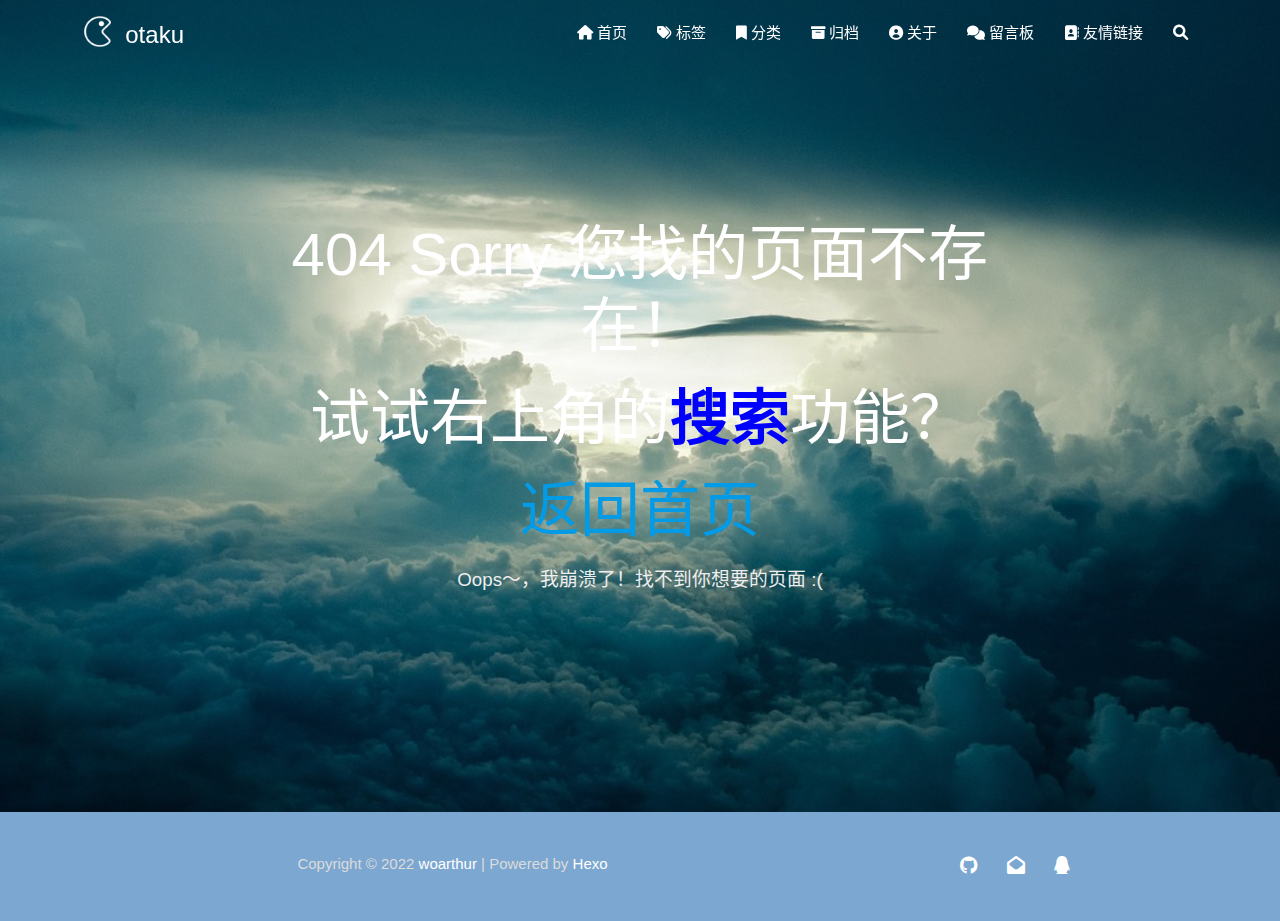
<file: 404/index.html>
<!DOCTYPE HTML>
<html lang="zh-CN">


<head>
    <meta charset="utf-8">
    <meta name="keywords" content="404, otaku">
    <meta name="description" content="otaku">
    <meta http-equiv="X-UA-Compatible" content="IE=edge">
    <meta name="viewport" content="width=device-width, initial-scale=1.0, user-scalable=no">
    <meta name="renderer" content="webkit|ie-stand|ie-comp">
    <meta name="mobile-web-app-capable" content="yes">
    <meta name="format-detection" content="telephone=no">
    <meta name="apple-mobile-web-app-capable" content="yes">
    <meta name="apple-mobile-web-app-status-bar-style" content="black-translucent">
    <meta name="referrer" content="no-referrer-when-downgrade">
    <!-- Global site tag (gtag.js) - Google Analytics -->


    <title>404 | otaku</title>
    <link rel="icon" type="image/png" href="/favicon.png">

    <link rel="stylesheet" type="text/css" href="/libs/awesome/css/all.min.css">
    <link rel="stylesheet" type="text/css" href="/libs/materialize/materialize.min.css">
    <link rel="stylesheet" type="text/css" href="/libs/aos/aos.css">
    <link rel="stylesheet" type="text/css" href="/libs/animate/animate.min.css">
    <link rel="stylesheet" type="text/css" href="/libs/lightGallery/css/lightgallery.min.css">
    <link rel="stylesheet" type="text/css" href="/css/matery.css">
    <link rel="stylesheet" type="text/css" href="/css/my.css">

    <script src="/libs/jquery/jquery-3.6.0.min.js"></script>

<meta name="generator" content="Hexo 6.1.0"></head>




<body>
    <header class="navbar-fixed">
    <nav id="headNav" class="bg-color nav-transparent">
        <div id="navContainer" class="nav-wrapper container">
            <div class="brand-logo">
                <a href="/" class="waves-effect waves-light">
                    
                    <img src="/medias/logo.png" class="logo-img" alt="LOGO">
                    
                    <span class="logo-span">otaku</span>
                </a>
            </div>
            

<a href="#" data-target="mobile-nav" class="sidenav-trigger button-collapse"><i class="fas fa-bars"></i></a>

<ul class="right nav-menu">
  
  <li class="hide-on-med-and-down nav-item">
    
    <a href="/" class="waves-effect waves-light">
      
      <i class="fas fa-home" style="zoom: 0.6;"></i>
      
      <span>首页</span>
    </a>
    
  </li>
  
  <li class="hide-on-med-and-down nav-item">
    
    <a href="/tags" class="waves-effect waves-light">
      
      <i class="fas fa-tags" style="zoom: 0.6;"></i>
      
      <span>标签</span>
    </a>
    
  </li>
  
  <li class="hide-on-med-and-down nav-item">
    
    <a href="/categories" class="waves-effect waves-light">
      
      <i class="fas fa-bookmark" style="zoom: 0.6;"></i>
      
      <span>分类</span>
    </a>
    
  </li>
  
  <li class="hide-on-med-and-down nav-item">
    
    <a href="/archives" class="waves-effect waves-light">
      
      <i class="fas fa-archive" style="zoom: 0.6;"></i>
      
      <span>归档</span>
    </a>
    
  </li>
  
  <li class="hide-on-med-and-down nav-item">
    
    <a href="/about" class="waves-effect waves-light">
      
      <i class="fas fa-user-circle" style="zoom: 0.6;"></i>
      
      <span>关于</span>
    </a>
    
  </li>
  
  <li class="hide-on-med-and-down nav-item">
    
    <a href="/contact" class="waves-effect waves-light">
      
      <i class="fas fa-comments" style="zoom: 0.6;"></i>
      
      <span>留言板</span>
    </a>
    
  </li>
  
  <li class="hide-on-med-and-down nav-item">
    
    <a href="/friends" class="waves-effect waves-light">
      
      <i class="fas fa-address-book" style="zoom: 0.6;"></i>
      
      <span>友情链接</span>
    </a>
    
  </li>
  
  <li>
    <a href="#searchModal" class="modal-trigger waves-effect waves-light">
      <i id="searchIcon" class="fas fa-search" title="搜索" style="zoom: 0.85;"></i>
    </a>
  </li>
</ul>


<div id="mobile-nav" class="side-nav sidenav">

    <div class="mobile-head bg-color">
        
        <img src="/medias/logo.png" class="logo-img circle responsive-img">
        
        <div class="logo-name">otaku</div>
        <div class="logo-desc">
            
            Never really desperate, only the lost of the soul.
            
        </div>
    </div>

    <ul class="menu-list mobile-menu-list">
        
        <li class="m-nav-item">
	  
		<a href="/" class="waves-effect waves-light">
			
			    <i class="fa-fw fas fa-home"></i>
			
			首页
		</a>
          
        </li>
        
        <li class="m-nav-item">
	  
		<a href="/tags" class="waves-effect waves-light">
			
			    <i class="fa-fw fas fa-tags"></i>
			
			标签
		</a>
          
        </li>
        
        <li class="m-nav-item">
	  
		<a href="/categories" class="waves-effect waves-light">
			
			    <i class="fa-fw fas fa-bookmark"></i>
			
			分类
		</a>
          
        </li>
        
        <li class="m-nav-item">
	  
		<a href="/archives" class="waves-effect waves-light">
			
			    <i class="fa-fw fas fa-archive"></i>
			
			归档
		</a>
          
        </li>
        
        <li class="m-nav-item">
	  
		<a href="/about" class="waves-effect waves-light">
			
			    <i class="fa-fw fas fa-user-circle"></i>
			
			关于
		</a>
          
        </li>
        
        <li class="m-nav-item">
	  
		<a href="/contact" class="waves-effect waves-light">
			
			    <i class="fa-fw fas fa-comments"></i>
			
			留言板
		</a>
          
        </li>
        
        <li class="m-nav-item">
	  
		<a href="/friends" class="waves-effect waves-light">
			
			    <i class="fa-fw fas fa-address-book"></i>
			
			友情链接
		</a>
          
        </li>
        
        
        <li><div class="divider"></div></li>
        <li>
            <a href="https://github.com/blinkfox/hexo-theme-matery" class="waves-effect waves-light" target="_blank">
                <i class="fab fa-github-square fa-fw"></i>Fork Me
            </a>
        </li>
        
    </ul>
</div>


        </div>

        
            <style>
    .nav-transparent .github-corner {
        display: none !important;
    }

    .github-corner {
        position: absolute;
        z-index: 10;
        top: 0;
        right: 0;
        border: 0;
        transform: scale(1.1);
    }

    .github-corner svg {
        color: #0f9d58;
        fill: #fff;
        height: 64px;
        width: 64px;
    }

    .github-corner:hover .octo-arm {
        animation: a 0.56s ease-in-out;
    }

    .github-corner .octo-arm {
        animation: none;
    }

    @keyframes a {
        0%,
        to {
            transform: rotate(0);
        }
        20%,
        60% {
            transform: rotate(-25deg);
        }
        40%,
        80% {
            transform: rotate(10deg);
        }
    }
</style>

<a href="https://github.com/blinkfox/hexo-theme-matery" class="github-corner tooltipped hide-on-med-and-down" target="_blank"
   data-tooltip="Fork Me" data-position="left" data-delay="50">
    <svg viewBox="0 0 250 250" aria-hidden="true">
        <path d="M0,0 L115,115 L130,115 L142,142 L250,250 L250,0 Z"></path>
        <path d="M128.3,109.0 C113.8,99.7 119.0,89.6 119.0,89.6 C122.0,82.7 120.5,78.6 120.5,78.6 C119.2,72.0 123.4,76.3 123.4,76.3 C127.3,80.9 125.5,87.3 125.5,87.3 C122.9,97.6 130.6,101.9 134.4,103.2"
              fill="currentColor" style="transform-origin: 130px 106px;" class="octo-arm"></path>
        <path d="M115.0,115.0 C114.9,115.1 118.7,116.5 119.8,115.4 L133.7,101.6 C136.9,99.2 139.9,98.4 142.2,98.6 C133.8,88.0 127.5,74.4 143.8,58.0 C148.5,53.4 154.0,51.2 159.7,51.0 C160.3,49.4 163.2,43.6 171.4,40.1 C171.4,40.1 176.1,42.5 178.8,56.2 C183.1,58.6 187.2,61.8 190.9,65.4 C194.5,69.0 197.7,73.2 200.1,77.6 C213.8,80.2 216.3,84.9 216.3,84.9 C212.7,93.1 206.9,96.0 205.4,96.6 C205.1,102.4 203.0,107.8 198.3,112.5 C181.9,128.9 168.3,122.5 157.7,114.1 C157.9,116.9 156.7,120.9 152.7,124.9 L141.0,136.5 C139.8,137.7 141.6,141.9 141.8,141.8 Z"
              fill="currentColor" class="octo-body"></path>
    </svg>
</a>
        
    </nav>

</header>

    <style type="text/css">
    /* don't remove. */
    .about-cover {
        height: 90.2vh;
    }
</style>
<div class="bg-cover pd-header about-cover">
    <div class="container">
        <div class="row">
            <div class="col s10 offset-s1 m8 offset-m2 l8 offset-l2">
                <div class="brand">
                    <div class="title center-align">
                        404 Sorry 您找的页面不存在！
                    </div>
                    <div class="title center-align">
                        试试右上角的<span style="color:blue;font-weight:bold">搜索</span>功能？
                    </div>
                    <div class="title center-align">
                        <a href="/" target="_blank">返回首页</a>
                    </div>
                    <div class="description center-align">
                        Oops～，我崩溃了！找不到你想要的页面 :(
                    </div>
                </div>
            </div>
        </div>
    </div>
</div>


    <script>
        // 每天切换 banner 图.  Switch banner image every day.
        var bannerUrl = "/medias/banner/" + new Date().getDay() + '.jpg';
        $('.bg-cover').css('background-image', 'url(' + bannerUrl + ')');
    </script>



    <footer class="page-footer bg-color">
    
        <link rel="stylesheet" href="/libs/aplayer/APlayer.min.css">
<style>
    .aplayer .aplayer-lrc p {
        
        display: none;
        
        font-size: 12px;
        font-weight: 700;
        line-height: 16px !important;
    }

    .aplayer .aplayer-lrc p.aplayer-lrc-current {
        
        display: none;
        
        font-size: 15px;
        color: #42b983;
    }

    
    .aplayer.aplayer-fixed.aplayer-narrow .aplayer-body {
        left: -66px !important;
    }

    .aplayer.aplayer-fixed.aplayer-narrow .aplayer-body:hover {
        left: 0px !important;
    }

    
</style>
<div class="">
    
    <div class="row">
        <meting-js class="col l8 offset-l2 m10 offset-m1 s12"
                   server="netease"
                   type="playlist"
                   id="503838841"
                   fixed='true'
                   autoplay='false'
                   theme='#42b983'
                   loop='all'
                   order='random'
                   preload='auto'
                   volume='0.7'
                   list-folded='true'
        >
        </meting-js>
    </div>
</div>

<script src="/libs/aplayer/APlayer.min.js"></script>
<script src="/libs/aplayer/Meting.min.js"></script>

    

    <div class="container row center-align"
         style="margin-bottom: 0px !important;">
        <div class="col s12 m8 l8 copy-right">
            Copyright&nbsp;&copy;
            
                <span id="year">2022</span>
            
            <a href="/about" target="_blank">woarthur</a>
            |&nbsp;Powered by&nbsp;<a href="https://hexo.io/" target="_blank">Hexo</a>
            <br>

            
 
            <br>

            <!-- 运行天数提醒. -->
            
            <br>
            
        </div>
        <div class="col s12 m4 l4 social-link ">
    <a href="https://github.com/woarthur" class="tooltipped" target="_blank" data-tooltip="访问我的GitHub" data-position="top" data-delay="50">
        <i class="fab fa-github"></i>
    </a>



    <a href="mailto:20231106@buaa.edu.cn" class="tooltipped" target="_blank" data-tooltip="邮件联系我" data-position="top" data-delay="50">
        <i class="fas fa-envelope-open"></i>
    </a>







    <a href="tencent://AddContact/?fromId=50&fromSubId=1&subcmd=all&uin=3341540696" class="tooltipped" target="_blank" data-tooltip="QQ联系我: 3341540696" data-position="top" data-delay="50">
        <i class="fab fa-qq"></i>
    </a>







</div>
    </div>
</footer>

<div class="progress-bar"></div>


    <!-- 搜索遮罩框 -->
<div id="searchModal" class="modal">
    <div class="modal-content">
        <div class="search-header">
            <span class="title"><i class="fas fa-search"></i>&nbsp;&nbsp;搜索</span>
            <input type="search" id="searchInput" name="s" placeholder="请输入搜索的关键字"
                   class="search-input">
        </div>
        <div id="searchResult"></div>
    </div>
</div>

<script type="text/javascript">
$(function () {
    var searchFunc = function (path, search_id, content_id) {
        'use strict';
        $.ajax({
            url: path,
            dataType: "xml",
            success: function (xmlResponse) {
                // get the contents from search data
                var datas = $("entry", xmlResponse).map(function () {
                    return {
                        title: $("title", this).text(),
                        content: $("content", this).text(),
                        url: $("url", this).text()
                    };
                }).get();
                var $input = document.getElementById(search_id);
                var $resultContent = document.getElementById(content_id);
                $input.addEventListener('input', function () {
                    var str = '<ul class=\"search-result-list\">';
                    var keywords = this.value.trim().toLowerCase().split(/[\s\-]+/);
                    $resultContent.innerHTML = "";
                    if (this.value.trim().length <= 0) {
                        return;
                    }
                    // perform local searching
                    datas.forEach(function (data) {
                        var isMatch = true;
                        var data_title = data.title.trim().toLowerCase();
                        var data_content = data.content.trim().replace(/<[^>]+>/g, "").toLowerCase();
                        var data_url = data.url;
                        data_url = data_url.indexOf('/') === 0 ? data.url : '/' + data_url;
                        var index_title = -1;
                        var index_content = -1;
                        var first_occur = -1;
                        // only match artiles with not empty titles and contents
                        if (data_title !== '' && data_content !== '') {
                            keywords.forEach(function (keyword, i) {
                                index_title = data_title.indexOf(keyword);
                                index_content = data_content.indexOf(keyword);
                                if (index_title < 0 && index_content < 0) {
                                    isMatch = false;
                                } else {
                                    if (index_content < 0) {
                                        index_content = 0;
                                    }
                                    if (i === 0) {
                                        first_occur = index_content;
                                    }
                                }
                            });
                        }
                        // show search results
                        if (isMatch) {
                            str += "<li><a href='" + data_url + "' class='search-result-title'>" + data_title + "</a>";
                            var content = data.content.trim().replace(/<[^>]+>/g, "");
                            if (first_occur >= 0) {
                                // cut out 100 characters
                                var start = first_occur - 20;
                                var end = first_occur + 80;
                                if (start < 0) {
                                    start = 0;
                                }
                                if (start === 0) {
                                    end = 100;
                                }
                                if (end > content.length) {
                                    end = content.length;
                                }
                                var match_content = content.substr(start, end);
                                // highlight all keywords
                                keywords.forEach(function (keyword) {
                                    var regS = new RegExp(keyword, "gi");
                                    match_content = match_content.replace(regS, "<em class=\"search-keyword\">" + keyword + "</em>");
                                });

                                str += "<p class=\"search-result\">" + match_content + "...</p>"
                            }
                            str += "</li>";
                        }
                    });
                    str += "</ul>";
                    $resultContent.innerHTML = str;
                });
            }
        });
    };

    searchFunc('/search.xml', 'searchInput', 'searchResult');
});
</script>

    <!-- 回到顶部按钮 -->
<div id="backTop" class="top-scroll">
    <a class="btn-floating btn-large waves-effect waves-light" href="#!">
        <i class="fas fa-arrow-up"></i>
    </a>
</div>


    <script src="/libs/materialize/materialize.min.js"></script>
    <script src="/libs/masonry/masonry.pkgd.min.js"></script>
    <script src="/libs/aos/aos.js"></script>
    <script src="/libs/scrollprogress/scrollProgress.min.js"></script>
    <script src="/libs/lightGallery/js/lightgallery-all.min.js"></script>
    <script src="/js/matery.js"></script>

    

    

    <!-- 雪花特效 -->
    

    <!-- 鼠标星星特效 -->
    

     
        <script src="https://ssl.captcha.qq.com/TCaptcha.js"></script>
        <script src="/libs/others/TencentCaptcha.js"></script>
        <button id="TencentCaptcha" data-appid="xxxxxxxxxx" data-cbfn="callback" type="button" hidden></button>
    

    <!-- Baidu Analytics -->

    <!-- Baidu Push -->

<script>
    (function () {
        var bp = document.createElement('script');
        var curProtocol = window.location.protocol.split(':')[0];
        if (curProtocol === 'https') {
            bp.src = 'https://zz.bdstatic.com/linksubmit/push.js';
        } else {
            bp.src = 'http://push.zhanzhang.baidu.com/push.js';
        }
        var s = document.getElementsByTagName("script")[0];
        s.parentNode.insertBefore(bp, s);
    })();
</script>

    
    
    <script async src="/libs/others/busuanzi.pure.mini.js"></script>
    

    

    

    <!--腾讯兔小巢-->
    
    

    

    

    
    <script src="/libs/instantpage/instantpage.js" type="module"></script>
    

</body>

</html>
</file>
<file: css/matery.css>
/*全局基础样式*/
/*小屏幕下(手机类)的样式*/
@media only screen and (max-width: 601px) {
    .container {
        width: 95%;
    }
}

/*中等屏幕下(平板类)的样式*/
@media only screen and (min-width: 600px) and (max-width: 992px) {
    .container {
        width: 90%;
    }
}

/*大屏幕下(桌面类)的样式*/
@media only screen and (min-width: 993px) {
    .container {
        width: 90%;
        max-width: 1125px;
    }

    .head-container {
        position: absolute;
        padding: 0 30px;
        width: 100%;
    }

    .post-container {
        width: 90%;
        margin: 0 auto;
        max-width: 1250px;
    }
}

body {
    background-color: #eaeaea;
    margin: 0;
    color: #34495e;
    overflow-x: hidden;
    overflow-y: auto;
}

h1 {
    margin: 48px 0 22px -5px;
    font-size: 2.0rem;
    font-weight: bold;
    line-height: 2.0rem;
}

h2 {
    margin: 42px 0 18px -5px;
    font-size: 1.8rem;
    font-weight: bold;
    line-height: 1.8rem;
}

h3 {
    margin: 38px 0 15px -4px;
    font-size: 1.6rem;
    font-weight: bold;
    line-height: 1.7rem;
}

h4 {
    margin: 32px 0 12px -4px;
    font-size: 1.45rem;
    font-weight: bold;
    line-height: 1.45rem;
}

h5 {
    margin: 28px 0 8px -4px;
    font-size: 1.2rem;
    font-weight: bold;
    line-height: 1.2rem;
}

h6 {
    margin: 22px 0 4px -4px;
    font-size: 1.1rem;
    line-height: 1.1rem;
}

p {
    font-size: 1rem;
    line-height: 1.5rem;
}

hr {
    margin: 20px 0;
    border: 0;
    border-top: 1px solid #ccc;
}

blockquote {
    border-left: 5px solid #42b983;
    padding: 1rem 0.8rem 0.2rem 0.8rem;
    color: #666;
    background-color: rgba(66, 185, 131, .1);
}

pre {
    padding: 2rem 1rem 1rem 3rem !important;
    border-radius: 0.35rem;
    tab-size: 4;
}

.code-area::after {
    content: " ";
    position: absolute;
    border-radius: 50%;
    background: #ff5f56;
    width: 12px;
    height: 12px;
    top: 0;
    left: 12px;
    margin-top: 12px;
    -webkit-box-shadow: 20px 0 #ffbd2e, 40px 0 #7ba7d1;
    box-shadow: 20px 0 #ffbd2e, 40px 0 #7ba7d1;
}

code {
    padding: 1px 5px;
    top: 13px !important;
    font-family: Inconsolata, Monaco, Consolas, 'Courier New', Courier, monospace;
    font-size: 0.91rem;
    color: #e96900;
    background-color: #f8f8f8;
    border-radius: 2px;
}

.code_copy {
    position: absolute;
    top: 0.7rem;
    right: 25px;
    z-index: 1;
    filter: invert(50%);
    cursor: pointer;
}

.codecopy_notice {
    position: absolute;
    top: 0.7rem;
    right: 6px;
    z-index: 1;
    filter: invert(50%);
    opacity: 0;
}

.code_lang {
    position: absolute;
    top: 1.2rem;
    right: 46px;
    line-height: 0;
    font-weight: bold;
    font-family: Consolas, Monaco, 'Andale Mono', 'Ubuntu Mono', monospace;
    z-index: 1;
    filter: invert(50%);
    cursor: pointer;
}

.code-expand {
    position: absolute;
    top: 4px;
    right: 0;
    filter: invert(50%);
    padding: 7px;
    z-index: 999 !important;
    cursor: pointer;
    transition: all .3s;
    transform: rotate(0deg);
}

.code-closed .code-expand {
    transform: rotate(-180deg) !important;
    transition: all .3s;
}

.code-closed pre::before {
    height: 0;
}

pre code {
    padding: 0;
    color: #e8eaf6;
    background-color: #272822;
}

/* 键盘 kbd 标签样式 */
kbd {
    margin: 0 3px;
    padding: 3px 5px;
    border-radius: 3px;
    border: 1px solid #b4b4b4;
    box-shadow: 0 1px 3px rgba(0, 0, 0, 0.25), 0 2px 1px 0 rgba(255, 255, 255, 0.6) inset;
    font-family: Consolas, Monaco, 'Andale Mono', 'Ubuntu Mono', monospace;
    font-size: 0.9rem;
    font-weight: 600;
    background-color: #f8f8f8;
    color: #34495e;
    line-height: 1.8rem;
    white-space: nowrap;
}

b,
strong {
    font-weight: bold;
}

dfn {
    font-style: italic;
}

small {
    font-size: 85%;
}

cite {
    font-style: normal;
}

mark {
    background-color: #fcf8e3;
    padding: .2em;
}

.card {
    border-radius: 10px;
    box-shadow: 0 15px 35px rgba(50, 50, 93, .1), 0 5px 15px rgba(0, 0, 0, .07) !important;
}

.card .card-image img {
    border-radius: 8px 8px 0 0;
    /* 修改文章列表图片填充样式为 cover 以覆盖整个区域而不会被缩放 */
    object-fit: cover;
}

.container .row {
    margin-bottom: 0;
}

.bg-color {
    background-image: linear-gradient(to right, #7ba7d1 0%, #7ba7d1 100%);
}

.text-color {
    color: #0f9d58 !important;
}

.white-color {
    color: #fff;
}

.progress-bar {
    height: 4px;
    position: fixed;
    bottom: 0;
    z-index: 300;
    background: linear-gradient(to right, #7ba7d1 0%, #7ba7d1 100%);
    opacity: 0.8;
}

.sidenav-overlay {
    z-index: 500;
}

.pd-header {
    margin-top: -64px;
}

header .side-nav {
    width: 240px;
    z-index: 999;
    box-shadow: 0 2px 5px 0 rgba(0, 0, 0, 0.16), 0 7px 10px 0 rgba(0, 0, 0, 0.12);
}

nav {
    box-shadow: 0 2px 5px 0 rgba(0, 0, 0, 0.16), 0 7px 10px 0 rgba(0, 0, 0, 0.12);
}

header .nav-transparent {
    background-color: transparent !important;
    background-image: none;
    box-shadow: none;
}

header nav .brand-span {
    font-size: 1.45rem;
}

header .brand-logo .logo-img {
    height: 45px;
    vertical-align: middle;
    padding-bottom: 6px;
}

header .brand-logo .logo-span {
    font-size: 1.6rem;
}

/*修改顶部 logo 的文字垂直对齐为 top，避免默认 middle 看起来偏下*/
header .brand-logo .waves-effect {
    vertical-align: top;
}

header .button-collapse i {
    font-size: 1.5rem;
}

header .side-nav .mobile-head {
    padding: 0 15px;
}

header .side-nav .mobile-head img {
    margin-top: 30px;
    width: 75px;
    height: 75px;
}

header .side-nav .mobile-head .logo-name {
    margin-top: -30px;
    padding-left: 10px;
    font-size: 1.5rem;
}

header .side-nav .mobile-head .logo-desc {
    margin-top: -10px;
    padding-left: 10px;
    padding-bottom: 10px;
    font-size: 0.8rem;
    line-height: 1.3rem;
    color: #e3e3e3;
}

header .side-nav .menu-list li {
    padding: 0;
    margin-left: -15px;
}

header .side-nav .menu-list a {
    height: 50px;
    line-height: 50px;
    color: #34495e !important;
}

.mobile-menu-list a i {
    margin-left: 8px !important;
    font-size: 1.16rem;
    color: #34495e !important;
}

header .side-nav .fa-fw {
    width: 3.3rem;
    text-align: left;
}

header .side-nav .social-link {
    position: absolute;
    bottom: 45px;
    padding-left: 15px;
}

.social-link a {
    font-size: 1.2rem;
    display: inline;
    padding: 0 12px;
}

.cover-btns {
    position: relative;
    top: 10vh;
    text-align: center;
}

.cover-btns a {
    margin: 10px 15px;
    padding: 0 35px;
    height: 45px;
    line-height: 45px;
    font-size: 1rem;
    color: #fff;
    border: 1px solid #fff;
    background-color: transparent;
    border-radius: 30px;
    box-shadow: none;
}

.cover-btns a:hover {
    border: 1px solid #f44336;
    background-color: #f44336;
    box-shadow: 0 14px 26px -12px rgba(233, 30, 99, 0.42),
    0 4px 23px 0 rgba(0, 0, 0, 0.12),
    0 8px 10px -5px rgba(233, 30, 99, 0.2);
}

.cover-btns a i {
    font-size: 1.1rem;
    padding-right: 5px;
}

.scroll-down {
    background: #333;
    margin: 100px auto;
    -webkit-animation: scroll-down 1.5s infinite;
    -moz-animation: scroll-down 1.5s infinite;
    -o-animation: scroll-down 1.5s infinite;
    animation: scroll-down 1.5s infinite;
}

@-moz-keyframes scroll-down {
    0% {
        opacity: 0.4;
        -ms-filter: "progid:DXImageTransform.Microsoft.Alpha(Opacity=40)";
        filter: alpha(opacity=40);
        top: 0;
    }

    50% {
        opacity: 1;
        -ms-filter: none;
        filter: none;
        top: -16px;
    }

    100% {
        opacity: 0.4;
        -ms-filter: "progid:DXImageTransform.Microsoft.Alpha(Opacity=40)";
        filter: alpha(opacity=40);
        top: 0;
    }
}

@-webkit-keyframes scroll-down {
    0% {
        opacity: 0.4;
        -ms-filter: "progid:DXImageTransform.Microsoft.Alpha(Opacity=40)";
        filter: alpha(opacity=40);
        top: 0;
    }

    50% {
        opacity: 1;
        -ms-filter: none;
        filter: none;
        top: -16px;
    }

    100% {
        opacity: 0.4;
        -ms-filter: "progid:DXImageTransform.Microsoft.Alpha(Opacity=40)";
        filter: alpha(opacity=40);
        top: 0;
    }
}

@-o-keyframes scroll-down {
    0% {
        opacity: 0.4;
        -ms-filter: "progid:DXImageTransform.Microsoft.Alpha(Opacity=40)";
        filter: alpha(opacity=40);
        top: 0;
    }

    50% {
        opacity: 1;
        -ms-filter: none;
        filter: none;
        top: -16px;
    }

    100% {
        opacity: 0.4;
        -ms-filter: "progid:DXImageTransform.Microsoft.Alpha(Opacity=40)";
        filter: alpha(opacity=40);
        top: 0;
    }
}

@keyframes scroll-down {
    0% {
        opacity: 0.4;
        -ms-filter: "progid:DXImageTransform.Microsoft.Alpha(Opacity=40)";
        filter: alpha(opacity=40);
        top: 0;
    }

    50% {
        opacity: 1;
        -ms-filter: none;
        filter: none;
        top: -16px;
    }

    100% {
        opacity: 0.4;
        -ms-filter: "progid:DXImageTransform.Microsoft.Alpha(Opacity=40)";
        filter: alpha(opacity=40);
        top: 0;
    }
}

.cover-social-link {
    position: relative;
    top: 23vh;
    width: 100%;
    text-align: center;
}

.cover-social-link a {
    padding: 0 15px;
    font-size: 1.35rem;
    color: #fff;
}

header .go-back {
    float: left;
    position: relative;
    padding-left: 5px;
    padding-right: 5px;
    z-index: 1;
    height: 56px;
}

header .go-back i {
    font-size: 1.6rem;
    font-weight: 200;
    line-height: 56px;
}

/* 背景图效果. */
.bg-cover {
    position: relative;
    display: flex;
    align-items: center;
    height: 60vh;
    padding: 0;
    border: 0;
    overflow: hidden;
    background-position: center center;
    background-size: cover;
    transform: translate3d(0px, 0px, 0px);
}

.index-cover {
    height: 100vh;
}

.post-cover {
    height: 40vh !important;
}

.bg-cover:after {
    -webkit-animation: rainbow 60s infinite;
    animation: rainbow 60s infinite;
}

.bg-cover:before,
.bg-cover:after {
    position: absolute;
    z-index: 1;
    width: 100%;
    height: 100%;
    display: block;
    left: 0;
    top: 0;
    content: "";
}

.bg-cover .container {
    position: relative;
    color: #fff;
    z-index: 2;
}

.bg-cover .title {
    font-size: 4rem;
    line-height: 1.2em;
    margin-bottom: 20px;
    position: relative;
}

.bg-cover .description {
    font-weight: 300;
    font-size: 1.25rem;
    line-height: 1.4em;
    color: #eee;
}

.bg-cover .post-title {
    margin: 0 auto;
    font-size: 2.5rem;
    font-weight: 400;
}

@-webkit-keyframes rainbow {

    0%,
    100% {
        background: rgba(0, 104, 139, 0.3);
    }

    16% {
        background: rgba(0, 104, 139, 0.3);
    }

    32% {
        background: rgba(0, 104, 139, 0.3);
    }

    48% {
        background: rgba(0, 104, 139, 0.3);
    }

    64% {
        background: rgba(0, 104, 139, 0.3);
    }

    80% {
        background: rgba(0, 104, 139, 0.3);
    }
}

@keyframes rainbow {

    0%,
    100% {
        background: rgba(0, 104, 139, 0.45);
    }

    16% {
        background: rgba(0, 104, 139, 0.45);
    }

    32% {
        background: rgba(0, 104, 139, 0.45);
    }

    48% {
        background: rgba(0, 104, 139, 0.45);
    }

    64% {
        background: rgba(0, 104, 139, 0.45);
    }

    80% {
        background: rgba(0, 104, 139, 0.45);
    }
}

.index-card {
    margin-top: -10px;
    padding-top: 20px;
}

.carousel-post .title {
    font-size: 2.6rem;
}

.dream {
    margin-top: 20px;
    margin-bottom: 40px;
}

.dream .title,
.music-player .title,
.video-player .title {
    margin-bottom: 20px;
    font-size: 2rem;
    font-weight: 700;
}

.dream .text {
    opacity: .6;
    font-size: 1.1rem;
}

.music-player,
.video-player {
    margin-top: 10px;
    margin-bottom: 50px;
}

.music,
.dplayer-video {
    box-shadow: 0 5px 20px 0 rgba(0, 0, 0, .2), 0 10px 20px -12px rgba(0, 0, 0, .5) !important;
}

#recommend-sections {
    margin-top: -30px;
    padding-top: 30px;
}

.index-card .card .card-content {
    padding: 20px 40px;
}

@media only screen and (min-width: 1418px) {
    .recommend {
        margin-top: 20px;
        padding: 0 0.75rem;
    }
}

@media only screen and (max-width: 601px) {
    .index-card .card .card-content {
        padding: 10px 10px;
    }
}

/*中等屏幕下(平板类)的样式*/
@media only screen and (min-width: 600px) and (max-width: 992px) {
    .index-card .card .card-content {
        padding: 20px 20px;
    }
}

.recommend .row .col {
    padding: 0 1.25rem;
}

.recommend .title {
    margin-top: 25px;
    margin-bottom: 25px;
    text-align: center;
    font-size: 1.8rem;
    font-weight: 700;
    line-height: 1.8rem;
}

.recommend .post-card:before {
    position: absolute;
    z-index: 0;
    width: 100%;
    height: 100%;
    display: block;
    left: 0;
    top: 0;
    content: "";
    background-color: rgba(0, 0, 0, .3);
    border-radius: 10px;
}

.recommend .post-card {
    position: relative;
    width: 100%;
    height: 300px;
    max-height: 300px;
    margin-bottom: 15px;
    margin-top: 15px;
    text-align: center;
    border: 0;
    border-radius: 10px;
    color: rgba(0, 0, 0, .87);
    background: #fff 50%;
    background-size: cover;
    box-shadow: 0 15px 35px rgba(50, 50, 93, .1), 0 5px 15px rgba(0, 0, 0, .07);
}

.recommend .post-card .post-body {
    position: relative;
    margin: 0 auto;
    padding: 1.8rem 1.25rem;
    z-index: 2;
}

.recommend .post-card .post-categories {
    margin: 10px auto;
}

.recommend .post-card .post-categories .category {
    padding: 0 8px;
    color: hsla(0, 0%, 100%, .7) !important;
    font-size: .75rem;
    font-weight: 500;
}

.recommend .post-card a {
    color: #fff;
}

.recommend .post-card .post-title {
    height: 48px;
    margin-top: 10px;
    margin-bottom: 5px;
}

.recommend .post-card .post-description {
    margin: 20px auto;
    max-width: 500px;
    height: 65px;
    max-height: 65px;
    font-size: 14px;
    color: hsla(0, 0%, 100%, .78) !important;
}

.recommend .post-card .read-more {
    height: 40px;
    margin: .6rem 1px;
    font-size: 0.9rem;
    font-weight: 400;
    line-height: 40px;
    color: #fff;
    border-radius: 30px;
    box-shadow: 0 2px 2px 0 rgba(244, 67, 54, .14), 0 3px 1px -2px rgba(244, 67, 54, .2), 0 1px 5px 0 rgba(244, 67, 54, .12);
}

.recommend .post-card .read-more .icon {
    font-size: 1.05rem;
    padding-right: 10px;
}

.archive-calendar {
    margin-top: -60px;
    max-width: 820px;
}

#post-calendar {
    width: 100%;
    height: 225px;
}

.settings-content {
    margin-top: -10px;
}

/*文章列表卡片各样式*/
#articles {
    margin-top: 10px;
    margin-bottom: 10px;
}

article a {
    margin-right: 0 !important;
    color: #525f7f;
    text-transform: none !important;
}

article a:hover {
    font-weight: bold;
    color: #42b983;
    text-decoration: underline;
}

.articles .row {
    margin-left: 0;
    margin-right: 0;
}

article .card {
    border-radius: 8px;
    overflow: hidden;
}

article .card-image {
    background-color: #222;
    border-radius: 8px;
}

article .card-image img {
    height: 220px;
    border-radius: 0.3rem;
    opacity: .7;
}

article .tag-image img {
    height: 220px;
}

article .card .card-content {
    padding: 15px 15px 12px 18px;
}

article .article-content .summary {
    padding-bottom: 2px;
    padding-left: 0;
    margin-bottom: 6px;
    word-break: break-all;
}

article .article-content .publish-author {
    float: right;
}

.publish-date .icon-date {
    padding-right: 5px;
}

.publish-author .icon-category {
    padding-left: 10px;
}

.article-content .publish-author .post-category {
    padding-left: 5px;
}

article .card .card-action {
    padding: 10px 15px 10px 18px;
    border-radius: 0 0 8px 8px !important;
}

article .article-tags .chip {
    margin: 2px;
    font-size: 0.8rem;
    font-weight: 400;
    height: 22px;
    line-height: 22px;
    color: #fff;
    border-radius: 10px;
}

.prev-next {
    margin-left: -0.75rem;
}

.prev-next .article-badge {
    min-width: 3rem;
    margin-top: 7px;
    padding: 3px 10px 3px 8px;
    text-align: center;
    font-size: 1rem;
    line-height: inherit;
    position: absolute;
    box-sizing: border-box;
    z-index: 200;
    background-color: #fff;
    font-weight: 500;
}

.prev-next .left-badge {
    border-radius: 8px 0 8px 0;
}

.prev-next .right-badge {
    border-radius: 0 8px 0 8px;
    right: 10px;
}

.paging {
    margin-bottom: 15px;
}

.paging .row {
    margin-left: 0;
    margin-right: 0;
}

.paging .page-info {
    font-size: 1.4rem;
    color: #888;
    padding-top: 1rem;
}

.paging i {
    font-size: 2.5rem;
}

.paging .disabled {
    background-color: #ccc !important;
}

.paging .disabled i {
    color: #999 !important;
}

/*文章详情样式*/
#artDetail {
    margin-top: -60px;
}

/* 修改小屏幕下文章详情table样式. */
@media only screen and (max-width: 550px) {
    #articleContent table {
        table-layout: fixed;
    }
}

@media only screen and (min-width: 1418px) {
    #artDetail {
        margin-top: -60px;
        padding: 0 0.75rem;
    }
}

#artDetail .card {
    box-shadow: 0 10px 35px 2px rgba(0, 0, 0, .15),
    0 5px 15px rgba(0, 0, 0, .07),
    0 2px 5px -5px rgba(0, 0, 0, .1) !important;
}

#artDetail .tag-cate {
    padding-bottom: 15px;
}

#artDetail a {
    margin-right: 0 !important;
    text-transform: none !important;
}

#artDetail .article-info {
    padding: 20px 30px 1px 40px;
    margin-bottom: -5px;
}

#artDetail .article-tag .chip {
    font-size: 1rem;
    font-weight: 400;
    height: 25px;
    line-height: 24px;
    color: #fff;
    border-radius: 15px;
    margin-right: 5px;
    margin-bottom: 2px;
}

#artDetail .tag_share .article-tag .chip {
    font-size: 1rem;
    font-weight: 400;
    height: 25px;
    line-height: 23px;
    border-radius: 15px;
    margin-right: 5px;
    margin-bottom: 2px;
    color: #42b983;
    background: #fff;
    border: 1px solid;
    transition: all 0.6s ease-in-out;
}

#artDetail .tag_share .article-tag .chip:hover {
    color: #fff;
    background: #42b983;
}

#artDetail .post-cate {
    float: right;
    color: #42b983;
}

#artDetail .post-cate a {
    padding-right: 5px;
    color: #42b983;
    font-weight: 500;
}

#artDetail .post-cate a:hover {
    text-decoration: underline;
}

#artDetail .post-info {
    color: #525f7f;
}

#artDetail .post-info .post-category {
    padding-right: 4px;
    color: #525f7f;
}

#artDetail .post-info .post-category:hover {
    font-weight: bold;
    color: #42b983;
    text-decoration: underline;
}

#artDetail .post-info .post-date {
    color: #525f7f;
}

#artDetail .post-info .post-word-count {
    margin-left: 15px;
}

#artDetail .post-info .post-read {
    margin-left: 15px;
    color: #525f7f;
}

#artDetail .article-card-content {
    padding: 0 15px 20px 18px;
}

@media only screen and (max-width: 601px) {
    #artDetail .article-info {
        padding: 15px 15px 1px 15px;
        margin-bottom: -5px;
    }
}

@media only screen and (min-width: 600px) and (max-width: 992px) {
    #artDetail .article-card-content {
        padding: 0 30px 20px 32px;
    }

    #artDetail .article-info {
        padding: 15px 20px 0 28px;
        margin-bottom: -5px;
    }
}

@media only screen and (min-width: 993px) {
    #artDetail .article-card-content {
        padding: 0 50px 20px 50px;
    }
}

#artDetail .reprint {
    margin: 15px 0 0.4rem;
    padding: 0.5rem 0.8rem;
    border: 1px solid #eee;
    line-height: 2;
    transition: box-shadow 0.3s ease-in-out
}

#artDetail .reprint-info {
    word-break: break-word;
}

#artDetail .reprint:hover {
    box-shadow: 0 0 10px 0 rgba(232, 237, 250, .6), 0 4px 8px 0 rgba(232, 237, 250, .5)
}

#artDetail .reprint a {
    font-size: 1.05rem;
    color: #42b983;
    font-weight: 500;
}

#articleContent p {
    margin: 2px 2px 10px;
    font-size: 1.05rem;
    line-height: 1.85rem;
}

#articleContent blockquote p {
    text-indent: 0.2rem;
}

#articleContent a {
    padding: 0 2px;
    color: #42b983;
    font-weight: 500;
    text-decoration: underline;
    word-wrap: break-word;
}

#articleContent .img-item {
    text-align: center;
}

#articleContent img {
    max-width: 100%;
    height: auto;
    cursor: pointer;
}

#articleContent video {
    display: block;
    margin: 30px auto;
    box-shadow: 0 5px 35px 0 rgba(0, 0, 0, .2), 0 10px 35px -11px rgba(0, 0, 0, .6);
    cursor: pointer;
}

#articleContent ol,
#articleContent ul {
    display: block;
    padding-left: 2em !important;
    word-spacing: 0.05rem;
}

#articleContent ul li,
#articleContent ol li {
    display: list-item;
    line-height: 1.8rem;
    font-size: 1rem;
}

#articleContent ul li {
    list-style-type: disc;
}

#articleContent ul ul li {
    list-style-type: circle;
}

#articleContent table {
    width: 100%;
    display: block;
    border-collapse: collapse;
    border-spacing: 0;
    overflow: auto;
}

/**
#articleContent table,
th,
td {
    padding: 12px 13px;
    border: 1px solid #dfe2e5;
}
**/

table tr:nth-child(2n),
thead {
    background-color: #fafafa;
}

#articleContent table th {
    background-color: #f2f2f2;
    min-width: 80px;
    border: 1px solid #dfe2e5;
    padding: 6px 6px;
}

#articleContent table td {
    min-width: 80px;
    border: 1px solid #dfe2e5;
    padding: 6px 6px;
}

#articleContent [type="checkbox"]:not(:checked),
[type="checkbox"]:checked {
    position: inherit;
    margin-left: -1.3rem;
    margin-right: 0.4rem;
    margin-top: -1px;
    vertical-align: middle;
    left: unset;
    visibility: visible;
}

@media only screen and (min-width: 600px) {
    #article-share .social-share a {
        margin-left: 15px !important;
    }
}

.chip-container {
    margin-top: -60px;
}

.chip-container .tag-title {
    margin-bottom: 10px;
    color: #3C4858;
    font-size: 1.75rem;
    font-weight: 400;
}

.chip-container .tag-chips {
    margin: 1rem auto 0.5rem;
    max-width: 850px;
    text-align: center;
}

.chip-container .tags-posts {
    margin-top: 20px;
}

.chip-container .chip-default {
    color: #34495e;
}

.chip-container .chip-active {
    color: #FFF !important;
    background: linear-gradient(to bottom right, #FF5E3A 0%, #FF2A68 100%) !important;
    box-shadow: 2px 5px 10px #aaa !important;
}

.chip-container .chip {
    margin: 10px 10px;
    padding: 19px 14px;
    display: inline-flex;
    line-height: 0;
    font-size: 1rem;
    font-weight: 500;
    border-radius: 5px;
    cursor: pointer;
    box-shadow: 0 3px 5px rgba(0, 0, 0, .12);
    z-index: 0;
}

.chip-container .chip:hover {
    color: #fff;
    background: linear-gradient(to right, #7495c9 0%, #34579f 100%) !important;
}

.chip .tag-length {
    margin-left: 5px;
    margin-right: -2px;
    font-size: 0.5rem;
}

.chip-default .tag-length {
    color: #e91e63;
    margin-top: 1px;
}

.chip-active .tag-length {
    color: #fff;
}

/* archive page. */
#cd-timeline .year {
    position: relative;
    width: 80px;
    height: 80px;
    margin: 10px 0 50px -20px;
    padding: 21px 10px;
    background-color: #ff5722;
    color: #fff;
    font-size: 1.8rem;
    font-weight: 600;
}

#cd-timeline .year a {
    color: #fff;
}

#cd-timeline .month {
    position: relative;
    width: 60px;
    height: 60px;
    margin: 10px 0 30px -10px;
    padding: 14px 16px;
    background-color: #ef6c00;
    color: #fff;
    font-size: 1.7rem;
    font-weight: 600;
}

#cd-timeline .month a {
    color: #fff;
}

#cd-timeline .day {
    position: relative;
    padding: 8px 10px;
    background-color: #ffa726;
    color: #fff;
    font-size: 1.2rem;
    font-weight: 500;
}

#cd-timeline {
    /*width: 90%;*/
    max-width: 820px;
    position: relative;
    margin-top: 2rem;
    margin-bottom: 2rem;
}

#cd-timeline::before {
    /* this is the vertical line */
    content: '';
    position: absolute;
    top: 0;
    left: 18px;
    height: 100%;
    width: 4px;
    background: #0f9d58;
}

@media only screen and (min-width: 900px) {
    #cd-timeline {
        margin-top: 2rem;
        margin-bottom: 2rem;
    }

    #cd-timeline::before {
        left: 50%;
        margin-left: -2px;
    }

    #cd-timeline .year {
        margin: 10px 0 50px -40px;
        padding: 22px 11px;
    }

    #cd-timeline .month {
        margin: 10px 0 30px -30px;
        padding: 14px 16px;
    }
}

.cd-timeline-block {
    position: relative;
    margin: 1em 0;
}

.cd-timeline-block::after {
    clear: both;
    content: "";
    display: table;
}

.cd-timeline-block:first-child {
    margin-top: 0;
}

.cd-timeline-block:last-child {
    margin-bottom: 0;
}

@media only screen and (min-width: 870px) {
    .cd-timeline-block {
        margin: 1em 0;
    }

    .cd-timeline-block:first-child {
        margin-top: 0;
    }

    .cd-timeline-block:last-child {
        margin-bottom: 0;
    }
}

.cd-timeline-img {
    position: absolute;
    top: 0;
    left: 0;
    width: 40px;
    height: 40px;
    border-radius: 50%;
    box-shadow: 0 0 0 4px #ffffff, inset 0 2px 0 rgba(0, 0, 0, 0.08), 0 3px 0 4px rgba(0, 0, 0, 0.05);
}

@media only screen and (min-width: 900px) {
    .cd-timeline-img {
        width: 40px;
        height: 40px;
        left: 50%;
        margin-left: -20px;
        /* Force Hardware Acceleration in WebKit */
        -webkit-transform: translateZ(0);
        -webkit-backface-visibility: hidden;
    }

    .cssanimations .cd-timeline-img.is-hidden {
        visibility: hidden;
    }

    .cssanimations .cd-timeline-img.bounce-in {
        visibility: visible;
        -webkit-animation: cd-bounce-1 0.6s;
        -moz-animation: cd-bounce-1 0.6s;
        animation: cd-bounce-1 0.6s;
    }
}

.cd-timeline-content {
    position: relative;
    margin-top: -40px;
    margin-left: 60px;
    padding: 0;
    border-radius: 5px;
    background: #ffffff;
    box-shadow: 0 15px 35px rgba(50, 50, 93, .1), 0 5px 15px rgba(0, 0, 0, .07) !important;
}

.cd-timeline-content::after {
    clear: both;
    content: "";
    display: table;
}

.cd-timeline-content .card {
    margin: 0;
}

.cd-timeline-content::before {
    content: '';
    position: absolute;
    top: 18px !important;
    right: 100%;
    height: 0;
    width: 14px;
    margin-left: 2px;
    margin-right: 2px;
    border: 1px dashed #ffa726;
}

@media only screen and (min-width: 768px) {
    .cd-timeline-content h2 {
        font-size: 1.25rem;
    }

    .cd-timeline-content p {
        font-size: 1rem;
    }

    .cd-timeline-content .cd-read-more,
    .cd-timeline-content .cd-date {
        font-size: 0.875rem;
    }
}

@media only screen and (min-width: 900px) {
    .cd-timeline-content {
        margin-left: 0;
        padding: 0;
        width: 45%;

    }

    .cd-timeline-content::before {
        top: 24px;
        left: 100%;
    }

    .cd-timeline-content .cd-read-more {
        float: left;
    }

    .cd-timeline-block:nth-child(even) .cd-timeline-content {
        float: right;
    }

    .cd-timeline-block:nth-child(even) .cd-timeline-content::before {
        top: 24px;
        left: auto;
        right: 100%;
        border-color: #ffa726;
    }

    .cd-timeline-block:nth-child(even) .cd-timeline-content .cd-read-more {
        float: right;
    }

    .cssanimations .cd-timeline-content.is-hidden {
        visibility: hidden;
    }

    .cssanimations .cd-timeline-content.bounce-in {
        visibility: visible;
        -webkit-animation: cd-bounce-2 0.6s;
        -moz-animation: cd-bounce-2 0.6s;
        animation: cd-bounce-2 0.6s;
    }
}

/* about page styles. */

.about-container {
    width: 90%;
    max-width: 1225px;
    margin-top: -60px;
}

@media only screen and (max-width: 601px) {
    .about-container {
        width: 95%;
    }
}

.post-statis {
    text-align: center;
}

.post-statis .statis {
    display: inline-block;
    padding: 0.3rem 0.8rem;
    text-align: center;
    letter-spacing: .03rem;
}

.post-statis .statis .count {
    display: block;
    font-size: 1.3rem;
    font-weight: bold;
    text-decoration: underline;
}

.post-statis .statis .count a {
    color: #42b983;
}

.post-statis .statis .name {
    font-size: 0.9rem;
    color: #777;
}

#aboutme .social-link {
    margin: 0.5rem 0;
    text-align: center;
}

#aboutme .social-link a {
    display: inline-block;
    width: 2.3rem;
    height: 2.3rem;
    line-height: 2.2rem;
    margin: 0 0.5rem;
    padding: 0;
    color: #fff;
    border: 1px solid #0f9d58;
    background: radial-gradient(#4cbf30, #0f9d58);
    font-size: 0.9rem;
    border-radius: 50%;
    box-shadow: 0 4px 6px rgba(50, 50, 93, .21), 0 2px 3px rgba(0, 0, 0, .1);
}

.profile .avatar-img {
    max-width: 160px;
    width: 100%;
    margin: 0 auto;
    transform: translate3d(0, -65%, 0);
}

.profile .author {
    margin-top: -80px;
}

.profile .author .post-statis {
    margin: 0.5rem 0 1.4rem 0;
}

.profile .author .title {
    margin-bottom: 0.1rem;
    font-size: 1.8rem;
    font-weight: 500;
    color: #3C4858;
}

.profile .author .career {
    margin: 8px 0;
    font-size: 0.9rem;
    font-weight: 400;
    color: #777;
}

#aboutme .profile .social-link {
    margin: 1.5rem 0 0.8rem 0;
}

#aboutme .introduction {
    margin: 1.5rem auto 3rem;
    max-width: 600px;
    color: #999;
}

.post-charts,
.my-projects,
.my-skills,
.post-charts {
    padding: 3.8rem 1.5rem 0.8rem 1.5rem;
}

.post-charts,
.title,
.my-projects .title,
.my-skills .title,
.my-gallery .title {
    font-size: 2rem;
    margin-bottom: 2.25rem;
}

.my-projects .info {
    max-width: 360px;
    margin: 0 auto;
    padding: 1rem 0 1rem;
}

.my-projects .info .icon {
    display: inline-block;
    width: 76px;
    height: 76px;
    text-align: center;
    line-height: 76px;
    color: #fff;
    font-size: 1.75rem;
    border-radius: 50%;
}

.my-projects .info .info-title {
    margin: 1.25rem 0 0.875rem;
    font-size: 1.25rem;
    font-weight: 500;
    line-height: 1.5em;
}

.my-projects .info .info-title a {
    color: #34495e;
}

.my-projects .info .info-desc {
    margin: 0 0 10px;
    font-size: 0.9rem;
    color: #999;
}

.my-skills .skillbar {
    position: relative;
    display: block;
    max-width: 360px;
    margin: 15px auto;
    background: #eee;
    height: 30px;
    border-radius: 35px;
    -moz-border-radius: 35px;
    -webkit-border-radius: 35px;
    -webkit-transition: 0.4s linear;
    -moz-transition: 0.4s linear;
    -o-transition: 0.4s linear;
    transition: 0.4s linear;
    -webkit-transition-property: width, background-color;
    -moz-transition-property: width, background-color;
    -o-transition-property: width, background-color;
    transition-property: width, background-color;
}

.skillbar .skillbar-title {
    position: absolute;
    top: 0;
    left: 0;
    width: 110px;
    font-size: 0.9rem;
    color: #ffffff;
    border-radius: 35px;
    -webkit-border-radius: 35px;
    -moz-border-radius: 35px;
}

.skillbar .skillbar-title span {
    display: block;
    background: rgba(0, 0, 0, 0.15);
    padding: 0 20px;
    height: 30px;
    line-height: 30px;
    border-radius: 35px;
    -webkit-border-radius: 35px;
    -moz-border-radius: 35px;
}

.skillbar .skillbar-bar {
    height: 30px;
    width: 0;
    border-radius: 35px;
    -moz-border-radius: 35px;
    -webkit-border-radius: 35px;
}

.skillbar .skill-bar-percent {
    position: absolute;
    right: 10px;
    top: 0;
    font-size: 12px;
    height: 30px;
    line-height: 30px;
    color: #ffffff;
    color: rgba(0, 0, 0, 0.5);
}

.my-skills .other-skills {
    margin-top: 2rem;
}

.other-skills .sub-title {
    font-size: 1.5rem;
}

.other-skills .tag-chips {
    max-width: 600px;
}

.other-skills .chip {
    background-color: #fff;
    border: 1px solid #eee;
}

.other-skills .chip:hover {
    color: #fff;
    background: linear-gradient(to right, #4cbf30 0%, #0f9d58 100%);
    border: 1px solid #4cbf30;
    box-shadow: 0 5px 5px rgba(0, 0, 0, .25)
}

.my-gallery {
    margin: 4.5rem auto 1rem;
    padding: 0 1.2rem;
    max-width: 1100px;
}

.my-gallery .photo {
    margin: .5rem 0;
}

.my-gallery .photo img {
    width: 100%;
    height: 200px;
    border-radius: 10px;
    cursor: pointer;
}

/*尾部样式*/
footer {
    padding-bottom: 1px;
}

footer .social-statis {
    margin-top: 10px;
    position: relative;
}

footer a {
    color: #fff;
}

footer .copy-right {
    color: #dbdbdb;
}

/*搜索层样式*/
#searchIcon {
    font-size: 1.2rem;
}

#searchModal {
    min-height: 500px;
    width: 80%;
}

#searchModal .search-header .title {
    font-size: 1.6rem;
    color: #333;
}

#searchResult {
    margin: -15px 0 10px 10px;
}

p.search-result-summary{
    margin: 15px 0 0 -8px;
}

#searchResult .search-result-list {
    margin-left: -8px;
    margin-top: 0px;
    padding-left: 0;
    color: #666;
}

.search-result-list .search-result-title {
    font-size: 1.4rem;
    color: #42b983;
}

.search-result-list li {
    border-bottom: 1px solid #e5e5e5;
    padding: 15px 0 5px 0;
}

.search-result-list .search-keyword {
    margin: 0 2px;
    padding: 1px 5px 1px 4px;
    border-radius: 2px;
    background-color: #f2f2f2;
    color: #e96900;
    font-style: normal;
    white-space: pre-wrap;
}

/*回到顶部按钮样式*/
.top-scroll {
    display: none;
    position: fixed;
    right: 15px;
    bottom: 15px;
    padding-top: 15px;
    margin-bottom: 0;
    z-index: 998;
    color: #EAF7FC;
}

.top-scroll .btn-floating {
    background: linear-gradient(to bottom right, #EAF7FC 0%, #9cbbe9 100%);
    width: 48px;
    height: 48px;
}

.top-scroll .btn-floating i {
    line-height: 48px;
    font-size: 1.8rem;
}

@media screen and (min-width: 368px) and (max-width: 767px) {
    .info-break-policy {
        word-break: keep-all;
        float: left;
        width: 50%;
    }
}

@media screen and (min-width: 768px) {
    .info-break-policy {
        word-break: keep-all;
        float: left;
        margin-right: 15px;
    }
}

@media screen and (max-width: 367px) {
    .info-break-policy {
        word-break: keep-all;
        float: left;
        width: 100%;
    }

    .custom-card {
        padding: 0 2px !important;
    }
}

.info-break-policy {
    margin-bottom: 8px;
}

.clearfix {
    clear: left;
}

.img-shadow {
    box-shadow: 0 5px 25px 0 rgba(0, 0, 0, .2), 0 10px 30px -11px rgba(0, 0, 0, .6)
}

.img-margin {
    margin: 25px auto 10px auto;
}

.caption {
    text-align: center;
    margin: 0 auto 15px auto;
}

.center-caption {
    color: #525f7f;
    padding: 5px;
    border-bottom: 1px solid #d9d9d9;
}

.lg-sub-html .center-caption {
    color: #fff !important;
    border-bottom: none;
}

.overflow-policy {
    overflow: hidden;
}

/* styles for '...' */
.block-with-text {
    /* hide text if it more than N lines  */
    overflow: hidden;
    /* for set '...' in absolute position */
    position: relative;
    /* use this value to count block height */
    line-height: 1.5em;
    /* max-height = line-height (1.2) * lines max number (3) */
    max-height: 4.5em;
    /* fix problem when last visible word doesn't adjoin right side  */
    text-align: justify;
    /* place for '...' */
    margin-right: -1em;
    padding-right: 1em;
}

/* create the ... style */
.block-with-text:before {
    /* points in the end */
    content: '...';
    /* absolute position */
    position: absolute;
    /* set position to right bottom corner of block */
    right: 0.2em;
    bottom: 0;
}

/* hide ... if we have text, which is less than or equal to max lines */
.block-with-text:after {
    /* points in the end */
    content: '';
    /* absolute position */
    position: absolute;
    /* set position to right bottom corner of text */
    right: 0;
    /* set width and height */
    width: 1em;
    height: 1em;
    /* fix the problem of hidden failure */
    margin-top: 0.4em;
    /* bg color = bg color under block */
    background: white;
}

/*二级菜单*/

.nav-menu {
}

.nav-menu li .sub-nav {
    position: absolute;
    top: 66px;
    list-style: none;
    margin-left: -20px;
    display: none;
}

.nav-menu li .sub-nav li {
    text-align: center;
    clear: left;
    width: 140px;
    height: 35px;
    line-height: 35px;
    position: relative;
}

.nav-menu li .sub-nav li a {
    height: 34px;
    line-height: 34px;
    width: 138px;
    padding: 0;
    display: inline-block;
    border-radius: 5px;
    color: #000;
}

.nav-show i[aria-hidden=true] {
    -webkit-transform: rotate(180deg) !important;
    -moz-transform: rotate(180deg) !important;
    -o-transform: rotate(180deg) !important;
    -ms-transform: rotate(180deg) !important;
    transform: rotate(180deg) !important;
    -webkit-transition: all .3s;
    -moz-transition: all .3s;
    -o-transition: all .3s;
    transition: all .3s;
}

.menus_item_child {
    background-color: rgba(255, 255, 255, .8);
    width: fit-content;
    border-radius: 10px;
    -webkit-box-shadow: 0 5px 20px -4px rgba(0, 0, 0, .5);
    box-shadow: 0 5px 20px -4px rgba(0, 0, 0, .5);
    display: none;
    opacity: 0.98;
    -ms-filter: none;
    filter: none;
    -webkit-animation: sub_menus .3s .1s ease both;
    -moz-animation: sub_menus .3s .1s ease both;
    -o-animation: sub_menus .3s .1s ease both;
    animation: sub_menus .3s .1s ease both;
}

.menus_item_child:before {
    content: "";
    position: absolute;
    top: -20px;
    left: 50%;
    margin-left: -10px;
    border-width: 10px;
    border-style: solid;
    border-color: transparent transparent rgba(255, 255, 255, .8)
}

.m-nav-item {
    position: relative;
}

.m-nav-item ul {
    display: none;
}

.m-nav-item ul li {
    width: 255px;
    height: 50px;
    line-height: 50px;
    text-align: center;
}

.m-nav-show .m-icon {
    -webkit-transform: rotate(90deg) !important;
    -moz-transform: rotate(90deg) !important;
    -o-transform: rotate(90deg) !important;
    -ms-transform: rotate(90deg) !important;
    transform: rotate(90deg) !important;
    -webkit-transition: all .3s;
    -moz-transition: all .3s;
    -o-transition: all .3s;
    transition: all .3s;
}

.m-nav-show,
.m-nav-item > a:hover {
    color: #FFF;
    background: rgba(255, 255, 255, .8);
}

.m-nav-show > a:before,
.m-nav-item > a:hover:before {
    opacity: 1;
}

.m-nav-item .m-icon {
    position: absolute;
    right: 15px;
    height: 50px;
    padding: 0;
    margin: 0;
}
</file>
<file: css/my.css>
/* Here is your custom css styles. */
</file>
<file: libs/lightGallery/css/lightgallery.min.css>
@font-face{font-family:lg;src:url(../fonts/lg.ttf?22t19m) format("truetype"),url(../fonts/lg.woff?22t19m) format("woff"),url(../fonts/lg.svg?22t19m#lg) format("svg");font-weight:400;font-style:normal;font-display:block}.lg-icon{font-family:lg!important;speak:never;font-style:normal;font-weight:400;font-variant:normal;text-transform:none;line-height:1;-webkit-font-smoothing:antialiased;-moz-osx-font-smoothing:grayscale}.lg-actions .lg-next,.lg-actions .lg-prev{background-color:rgba(0,0,0,.45);border-radius:2px;color:#999;cursor:pointer;display:block;font-size:22px;margin-top:-10px;padding:8px 10px 9px;position:absolute;top:50%;z-index:1080;border:none;outline:0}.lg-actions .lg-next.disabled,.lg-actions .lg-prev.disabled{pointer-events:none;opacity:.5}.lg-actions .lg-next:hover,.lg-actions .lg-prev:hover{color:#FFF}.lg-actions .lg-next{right:20px}.lg-actions .lg-next:before{content:"\e095"}.lg-actions .lg-prev{left:20px}.lg-actions .lg-prev:after{content:"\e094"}@-webkit-keyframes lg-right-end{0%,100%{left:0}50%{left:-30px}}@-moz-keyframes lg-right-end{0%,100%{left:0}50%{left:-30px}}@-ms-keyframes lg-right-end{0%,100%{left:0}50%{left:-30px}}@keyframes lg-right-end{0%,100%{left:0}50%{left:-30px}}@-webkit-keyframes lg-left-end{0%,100%{left:0}50%{left:30px}}@-moz-keyframes lg-left-end{0%,100%{left:0}50%{left:30px}}@-ms-keyframes lg-left-end{0%,100%{left:0}50%{left:30px}}@keyframes lg-left-end{0%,100%{left:0}50%{left:30px}}.lg-outer.lg-right-end .lg-object{-webkit-animation:lg-right-end .3s;-o-animation:lg-right-end .3s;animation:lg-right-end .3s;position:relative}.lg-outer.lg-left-end .lg-object{-webkit-animation:lg-left-end .3s;-o-animation:lg-left-end .3s;animation:lg-left-end .3s;position:relative}.lg-toolbar{z-index:1082;left:0;position:absolute;top:0;width:100%;background-color:rgba(0,0,0,.45)}.lg-toolbar .lg-icon{color:#999;cursor:pointer;float:right;font-size:24px;height:47px;line-height:27px;padding:10px 0;text-align:center;width:50px;text-decoration:none!important;outline:0;background:0 0;border:none;box-shadow:none;-webkit-transition:color .2s linear;-o-transition:color .2s linear;transition:color .2s linear}.lg-toolbar .lg-icon:hover{color:#FFF}.lg-toolbar .lg-close:after{content:"\e070"}.lg-toolbar .lg-download:after{content:"\e0f2"}.lg-sub-html{background-color:rgba(0,0,0,.45);bottom:0;color:#EEE;font-size:16px;left:0;padding:10px 40px;position:fixed;right:0;text-align:center;z-index:1080}.lg-sub-html h4{margin:0;font-size:13px;font-weight:700}.lg-sub-html p{font-size:12px;margin:5px 0 0}#lg-counter{color:#999;display:inline-block;font-size:16px;padding-left:20px;padding-top:12px;vertical-align:middle}.lg-next,.lg-prev,.lg-toolbar{opacity:1;-webkit-transition:-webkit-transform .35s cubic-bezier(0,0,.25,1) 0s,opacity .35s cubic-bezier(0,0,.25,1) 0s,color .2s linear;-moz-transition:-moz-transform .35s cubic-bezier(0,0,.25,1) 0s,opacity .35s cubic-bezier(0,0,.25,1) 0s,color .2s linear;-o-transition:-o-transform .35s cubic-bezier(0,0,.25,1) 0s,opacity .35s cubic-bezier(0,0,.25,1) 0s,color .2s linear;transition:transform .35s cubic-bezier(0,0,.25,1) 0s,opacity .35s cubic-bezier(0,0,.25,1) 0s,color .2s linear}.lg-hide-items .lg-prev{opacity:0;-webkit-transform:translate3d(-10px,0,0);transform:translate3d(-10px,0,0)}.lg-hide-items .lg-next{opacity:0;-webkit-transform:translate3d(10px,0,0);transform:translate3d(10px,0,0)}.lg-hide-items .lg-toolbar{opacity:0;-webkit-transform:translate3d(0,-10px,0);transform:translate3d(0,-10px,0)}body:not(.lg-from-hash) .lg-outer.lg-start-zoom .lg-object{-webkit-transform:scale3d(.5,.5,.5);transform:scale3d(.5,.5,.5);opacity:0;-webkit-transition:-webkit-transform 250ms cubic-bezier(0,0,.25,1) 0s,opacity 250ms cubic-bezier(0,0,.25,1)!important;-moz-transition:-moz-transform 250ms cubic-bezier(0,0,.25,1) 0s,opacity 250ms cubic-bezier(0,0,.25,1)!important;-o-transition:-o-transform 250ms cubic-bezier(0,0,.25,1) 0s,opacity 250ms cubic-bezier(0,0,.25,1)!important;transition:transform 250ms cubic-bezier(0,0,.25,1) 0s,opacity 250ms cubic-bezier(0,0,.25,1)!important;-webkit-transform-origin:50% 50%;-moz-transform-origin:50% 50%;-ms-transform-origin:50% 50%;transform-origin:50% 50%}body:not(.lg-from-hash) .lg-outer.lg-start-zoom .lg-item.lg-complete .lg-object{-webkit-transform:scale3d(1,1,1);transform:scale3d(1,1,1);opacity:1}.lg-outer .lg-thumb-outer{background-color:#0D0A0A;bottom:0;position:absolute;width:100%;z-index:1080;max-height:350px;-webkit-transform:translate3d(0,100%,0);transform:translate3d(0,100%,0);-webkit-transition:-webkit-transform .25s cubic-bezier(0,0,.25,1) 0s;-moz-transition:-moz-transform .25s cubic-bezier(0,0,.25,1) 0s;-o-transition:-o-transform .25s cubic-bezier(0,0,.25,1) 0s;transition:transform .25s cubic-bezier(0,0,.25,1) 0s}.lg-outer .lg-thumb-outer.lg-grab .lg-thumb-item{cursor:-webkit-grab;cursor:-moz-grab;cursor:-o-grab;cursor:-ms-grab;cursor:grab}.lg-outer .lg-thumb-outer.lg-grabbing .lg-thumb-item{cursor:move;cursor:-webkit-grabbing;cursor:-moz-grabbing;cursor:-o-grabbing;cursor:-ms-grabbing;cursor:grabbing}.lg-outer .lg-thumb-outer.lg-dragging .lg-thumb{-webkit-transition-duration:0s!important;transition-duration:0s!important}.lg-outer.lg-thumb-open .lg-thumb-outer{-webkit-transform:translate3d(0,0,0);transform:translate3d(0,0,0)}.lg-outer .lg-thumb{padding:10px 0;height:100%;margin-bottom:-5px}.lg-outer .lg-thumb-item{cursor:pointer;float:left;overflow:hidden;height:100%;border:2px solid #FFF;border-radius:4px;margin-bottom:5px}@media (min-width:1025px){.lg-outer .lg-thumb-item{-webkit-transition:border-color .25s ease;-o-transition:border-color .25s ease;transition:border-color .25s ease}}.lg-outer .lg-thumb-item.active,.lg-outer .lg-thumb-item:hover{border-color:#a90707}.lg-outer .lg-thumb-item img{width:100%;height:100%;object-fit:cover}.lg-outer.lg-has-thumb .lg-item{padding-bottom:120px}.lg-outer.lg-can-toggle .lg-item{padding-bottom:0}.lg-outer.lg-pull-caption-up .lg-sub-html{-webkit-transition:bottom .25s ease;-o-transition:bottom .25s ease;transition:bottom .25s ease}.lg-outer.lg-pull-caption-up.lg-thumb-open .lg-sub-html{bottom:100px}.lg-outer .lg-toogle-thumb{background-color:#0D0A0A;border-radius:2px 2px 0 0;color:#999;cursor:pointer;font-size:24px;height:39px;line-height:27px;padding:5px 0;position:absolute;right:20px;text-align:center;top:-39px;width:50px;outline:0;border:none}.lg-outer .lg-toogle-thumb:after{content:"\e1ff"}.lg-outer .lg-toogle-thumb:hover{color:#FFF}.lg-outer .lg-video-cont{display:inline-block;vertical-align:middle;max-width:1140px;max-height:100%;width:100%;padding:0 5px}.lg-outer .lg-video{width:100%;height:0;padding-bottom:56.25%;overflow:hidden;position:relative}.lg-outer .lg-video .lg-object{display:inline-block;position:absolute;top:0;left:0;width:100%!important;height:100%!important}.lg-outer .lg-video .lg-video-play{width:84px;height:59px;position:absolute;left:50%;top:50%;margin-left:-42px;margin-top:-30px;z-index:1080;cursor:pointer}.lg-outer .lg-has-iframe .lg-video{-webkit-overflow-scrolling:touch;overflow:auto}.lg-outer .lg-has-vimeo .lg-video-play{background:url(../img/vimeo-play.png) no-repeat}.lg-outer .lg-has-vimeo:hover .lg-video-play{background:url(../img/vimeo-play.png) 0 -58px no-repeat}.lg-outer .lg-has-html5 .lg-video-play{background:url(../img/video-play.png) no-repeat;height:64px;margin-left:-32px;margin-top:-32px;width:64px;opacity:.8}.lg-outer .lg-has-html5:hover .lg-video-play{opacity:1}.lg-outer .lg-has-youtube .lg-video-play{background:url(../img/youtube-play.png) no-repeat}.lg-outer .lg-has-youtube:hover .lg-video-play{background:url(../img/youtube-play.png) 0 -60px no-repeat}.lg-outer .lg-video-object{width:100%!important;height:100%!important;position:absolute;top:0;left:0}.lg-outer .lg-has-video .lg-video-object{visibility:hidden}.lg-outer .lg-has-video.lg-video-playing .lg-object,.lg-outer .lg-has-video.lg-video-playing .lg-video-play{display:none}.lg-outer .lg-has-video.lg-video-playing .lg-video-object{visibility:visible}.lg-progress-bar{background-color:#333;height:5px;left:0;position:absolute;top:0;width:100%;z-index:1083;opacity:0;-webkit-transition:opacity 80ms ease 0s;-moz-transition:opacity 80ms ease 0s;-o-transition:opacity 80ms ease 0s;transition:opacity 80ms ease 0s}.lg-progress-bar .lg-progress{background-color:#a90707;height:5px;width:0}.lg-progress-bar.lg-start .lg-progress{width:100%}.lg-show-autoplay .lg-progress-bar{opacity:1}.lg-autoplay-button:after{content:"\e01d"}.lg-show-autoplay .lg-autoplay-button:after{content:"\e01a"}.lg-outer.lg-css3.lg-zoom-dragging .lg-item.lg-complete.lg-zoomable .lg-image,.lg-outer.lg-css3.lg-zoom-dragging .lg-item.lg-complete.lg-zoomable .lg-img-wrap{-webkit-transition-duration:0s;transition-duration:0s}.lg-outer.lg-use-transition-for-zoom .lg-item.lg-complete.lg-zoomable .lg-img-wrap{-webkit-transition:-webkit-transform .3s cubic-bezier(0,0,.25,1) 0s;-moz-transition:-moz-transform .3s cubic-bezier(0,0,.25,1) 0s;-o-transition:-o-transform .3s cubic-bezier(0,0,.25,1) 0s;transition:transform .3s cubic-bezier(0,0,.25,1) 0s}.lg-outer.lg-use-left-for-zoom .lg-item.lg-complete.lg-zoomable .lg-img-wrap{-webkit-transition:left .3s cubic-bezier(0,0,.25,1) 0s,top .3s cubic-bezier(0,0,.25,1) 0s;-moz-transition:left .3s cubic-bezier(0,0,.25,1) 0s,top .3s cubic-bezier(0,0,.25,1) 0s;-o-transition:left .3s cubic-bezier(0,0,.25,1) 0s,top .3s cubic-bezier(0,0,.25,1) 0s;transition:left .3s cubic-bezier(0,0,.25,1) 0s,top .3s cubic-bezier(0,0,.25,1) 0s}.lg-outer .lg-item.lg-complete.lg-zoomable .lg-img-wrap{-webkit-transform:translate3d(0,0,0);transform:translate3d(0,0,0);-webkit-backface-visibility:hidden;-moz-backface-visibility:hidden;backface-visibility:hidden}.lg-outer .lg-item.lg-complete.lg-zoomable .lg-image{-webkit-transform:scale3d(1,1,1);transform:scale3d(1,1,1);-webkit-transition:-webkit-transform .3s cubic-bezier(0,0,.25,1) 0s,opacity .15s!important;-moz-transition:-moz-transform .3s cubic-bezier(0,0,.25,1) 0s,opacity .15s!important;-o-transition:-o-transform .3s cubic-bezier(0,0,.25,1) 0s,opacity .15s!important;transition:transform .3s cubic-bezier(0,0,.25,1) 0s,opacity .15s!important;-webkit-transform-origin:0 0;-moz-transform-origin:0 0;-ms-transform-origin:0 0;transform-origin:0 0;-webkit-backface-visibility:hidden;-moz-backface-visibility:hidden;backface-visibility:hidden}#lg-zoom-in:after{content:"\e311"}#lg-actual-size{font-size:20px}#lg-actual-size:after{content:"\e033"}#lg-zoom-out{opacity:.5;pointer-events:none}#lg-zoom-out:after{content:"\e312"}.lg-zoomed #lg-zoom-out{opacity:1;pointer-events:auto}.lg-outer .lg-pager-outer{bottom:60px;left:0;position:absolute;right:0;text-align:center;z-index:1080;height:10px}.lg-outer .lg-pager-outer.lg-pager-hover .lg-pager-cont{overflow:visible}.lg-outer .lg-pager-cont{cursor:pointer;display:inline-block;overflow:hidden;position:relative;vertical-align:top;margin:0 5px}.lg-outer .lg-pager-cont:hover .lg-pager-thumb-cont{opacity:1;-webkit-transform:translate3d(0,0,0);transform:translate3d(0,0,0)}.lg-outer .lg-pager-cont.lg-pager-active .lg-pager{box-shadow:0 0 0 2px #fff inset}.lg-outer .lg-pager-thumb-cont{background-color:#fff;color:#FFF;bottom:100%;height:83px;left:0;margin-bottom:20px;margin-left:-60px;opacity:0;padding:5px;position:absolute;width:120px;border-radius:3px;-webkit-transition:opacity .15s ease 0s,-webkit-transform .15s ease 0s;-moz-transition:opacity .15s ease 0s,-moz-transform .15s ease 0s;-o-transition:opacity .15s ease 0s,-o-transform .15s ease 0s;transition:opacity .15s ease 0s,transform .15s ease 0s;-webkit-transform:translate3d(0,5px,0);transform:translate3d(0,5px,0)}.lg-outer .lg-pager-thumb-cont img{width:100%;height:100%}.lg-outer .lg-pager{background-color:rgba(255,255,255,.5);border-radius:50%;box-shadow:0 0 0 8px rgba(255,255,255,.7) inset;display:block;height:12px;-webkit-transition:box-shadow .3s ease 0s;-o-transition:box-shadow .3s ease 0s;transition:box-shadow .3s ease 0s;width:12px}.lg-outer .lg-pager:focus,.lg-outer .lg-pager:hover{box-shadow:0 0 0 8px #fff inset}.lg-outer .lg-caret{border-left:10px solid transparent;border-right:10px solid transparent;border-top:10px dashed;bottom:-10px;display:inline-block;height:0;left:50%;margin-left:-5px;position:absolute;vertical-align:middle;width:0}.lg-fullscreen:after{content:"\e20c"}.lg-fullscreen-on .lg-fullscreen:after{content:"\e20d"}.lg-outer #lg-dropdown-overlay{background-color:rgba(0,0,0,.25);bottom:0;cursor:default;left:0;position:fixed;right:0;top:0;z-index:1081;opacity:0;visibility:hidden;-webkit-transition:visibility 0s linear .18s,opacity .18s linear 0s;-o-transition:visibility 0s linear .18s,opacity .18s linear 0s;transition:visibility 0s linear .18s,opacity .18s linear 0s}.lg-outer.lg-dropdown-active #lg-dropdown-overlay,.lg-outer.lg-dropdown-active .lg-dropdown{-webkit-transition-delay:0s;transition-delay:0s;-moz-transform:translate3d(0,0,0);-o-transform:translate3d(0,0,0);-ms-transform:translate3d(0,0,0);-webkit-transform:translate3d(0,0,0);transform:translate3d(0,0,0);opacity:1;visibility:visible}.lg-outer.lg-dropdown-active #lg-share{color:#FFF}.lg-outer .lg-dropdown{background-color:#fff;border-radius:2px;font-size:14px;list-style-type:none;margin:0;padding:10px 0;position:absolute;right:0;text-align:left;top:50px;opacity:0;visibility:hidden;-moz-transform:translate3d(0,5px,0);-o-transform:translate3d(0,5px,0);-ms-transform:translate3d(0,5px,0);-webkit-transform:translate3d(0,5px,0);transform:translate3d(0,5px,0);-webkit-transition:-webkit-transform .18s linear 0s,visibility 0s linear .5s,opacity .18s linear 0s;-moz-transition:-moz-transform .18s linear 0s,visibility 0s linear .5s,opacity .18s linear 0s;-o-transition:-o-transform .18s linear 0s,visibility 0s linear .5s,opacity .18s linear 0s;transition:transform .18s linear 0s,visibility 0s linear .5s,opacity .18s linear 0s}.lg-outer .lg-dropdown:after{content:"";display:block;height:0;width:0;position:absolute;border:8px solid transparent;border-bottom-color:#FFF;right:16px;top:-16px}.lg-outer .lg-dropdown>li:last-child{margin-bottom:0}.lg-outer .lg-dropdown>li:hover .lg-icon,.lg-outer .lg-dropdown>li:hover a{color:#333}.lg-outer .lg-dropdown a{color:#333;display:block;white-space:pre;padding:4px 12px;font-family:"Open Sans","Helvetica Neue",Helvetica,Arial,sans-serif;font-size:12px}.lg-outer .lg-dropdown a:hover{background-color:rgba(0,0,0,.07)}.lg-outer .lg-dropdown .lg-dropdown-text{display:inline-block;line-height:1;margin-top:-3px;vertical-align:middle}.lg-outer .lg-dropdown .lg-icon{color:#333;display:inline-block;float:none;font-size:20px;height:auto;line-height:1;margin-right:8px;padding:0;vertical-align:middle;width:auto}.lg-outer,.lg-outer .lg,.lg-outer .lg-inner{height:100%;width:100%}.lg-outer #lg-share{position:relative}.lg-outer #lg-share:after{content:"\e80d"}.lg-outer #lg-share-facebook .lg-icon{color:#3b5998}.lg-outer #lg-share-facebook .lg-icon:after{content:"\e904"}.lg-outer #lg-share-twitter .lg-icon{color:#00aced}.lg-outer #lg-share-twitter .lg-icon:after{content:"\e907"}.lg-outer #lg-share-googleplus .lg-icon{color:#dd4b39}.lg-outer #lg-share-googleplus .lg-icon:after{content:"\e905"}.lg-outer #lg-share-pinterest .lg-icon{color:#cb2027}.lg-outer #lg-share-pinterest .lg-icon:after{content:"\e906"}.lg-outer .lg-img-rotate{position:absolute;padding:0 5px;left:0;right:0;top:0;bottom:0;-webkit-transition:-webkit-transform .3s cubic-bezier(.32,0,.67,0) 0s;-moz-transition:-moz-transform .3s cubic-bezier(.32,0,.67,0) 0s;-o-transition:-o-transform .3s cubic-bezier(.32,0,.67,0) 0s;transition:transform .3s cubic-bezier(.32,0,.67,0) 0s}.lg-rotate-left:after{content:"\e900"}.lg-rotate-right:after{content:"\e901"}.lg-icon.lg-flip-hor,.lg-icon.lg-flip-ver{font-size:26px}.lg-flip-ver:after{content:"\e903"}.lg-flip-hor:after{content:"\e902"}.lg-group:after{content:"";display:table;clear:both}.lg-outer{position:fixed;top:0;left:0;z-index:1050;text-align:left;opacity:0;outline:0;-webkit-transition:opacity .15s ease 0s;-o-transition:opacity .15s ease 0s;transition:opacity .15s ease 0s}.lg-outer *{-webkit-box-sizing:border-box;-moz-box-sizing:border-box;box-sizing:border-box}.lg-outer.lg-visible{opacity:1}.lg-outer.lg-css3 .lg-item.lg-current,.lg-outer.lg-css3 .lg-item.lg-next-slide,.lg-outer.lg-css3 .lg-item.lg-prev-slide{-webkit-transition-duration:inherit!important;transition-duration:inherit!important;-webkit-transition-timing-function:inherit!important;transition-timing-function:inherit!important}.lg-outer.lg-css3.lg-dragging .lg-item.lg-current,.lg-outer.lg-css3.lg-dragging .lg-item.lg-next-slide,.lg-outer.lg-css3.lg-dragging .lg-item.lg-prev-slide{-webkit-transition-duration:0s!important;transition-duration:0s!important;opacity:1}.lg-outer.lg-grab img.lg-object{cursor:-webkit-grab;cursor:-moz-grab;cursor:-o-grab;cursor:-ms-grab;cursor:grab}.lg-outer.lg-grabbing img.lg-object{cursor:move;cursor:-webkit-grabbing;cursor:-moz-grabbing;cursor:-o-grabbing;cursor:-ms-grabbing;cursor:grabbing}.lg-outer .lg{position:relative;overflow:hidden;margin-left:auto;margin-right:auto;max-width:100%;max-height:100%}.lg-outer .lg-inner{position:absolute;left:0;top:0;white-space:nowrap}.lg-outer .lg-item{background:url(../img/loading.gif) center center no-repeat;display:none!important}.lg-outer.lg-css .lg-current,.lg-outer.lg-css3 .lg-current,.lg-outer.lg-css3 .lg-next-slide,.lg-outer.lg-css3 .lg-prev-slide{display:inline-block!important}.lg-outer .lg-img-wrap,.lg-outer .lg-item{display:inline-block;text-align:center;position:absolute;width:100%;height:100%}.lg-outer .lg-img-wrap:before,.lg-outer .lg-item:before{content:"";display:inline-block;height:50%;width:1px;margin-right:-1px}.lg-outer .lg-img-wrap{position:absolute;padding:0 5px;left:0;right:0;top:0;bottom:0}.lg-outer .lg-item.lg-complete{background-image:none}.lg-outer .lg-item.lg-current{z-index:1060}.lg-outer .lg-image{display:inline-block;vertical-align:middle;max-width:100%;max-height:100%;width:auto!important;height:auto!important}.lg-outer.lg-show-after-load .lg-item .lg-object,.lg-outer.lg-show-after-load .lg-item .lg-video-play{opacity:0;-webkit-transition:opacity .15s ease 0s;-o-transition:opacity .15s ease 0s;transition:opacity .15s ease 0s}.lg-outer.lg-show-after-load .lg-item.lg-complete .lg-object,.lg-outer.lg-show-after-load .lg-item.lg-complete .lg-video-play{opacity:1}.lg-outer .lg-empty-html,.lg-outer.lg-hide-download #lg-download{display:none}.lg-backdrop{position:fixed;top:0;left:0;right:0;bottom:0;z-index:1040;background-color:#000;opacity:0;-webkit-transition:opacity .15s ease 0s;-o-transition:opacity .15s ease 0s;transition:opacity .15s ease 0s}.lg-backdrop.in{opacity:1}.lg-css3.lg-no-trans .lg-current,.lg-css3.lg-no-trans .lg-next-slide,.lg-css3.lg-no-trans .lg-prev-slide{-webkit-transition:none 0s ease 0s!important;-moz-transition:none 0s ease 0s!important;-o-transition:none 0s ease 0s!important;transition:none 0s ease 0s!important}.lg-css3.lg-use-css3 .lg-item,.lg-css3.lg-use-left .lg-item{-webkit-backface-visibility:hidden;-moz-backface-visibility:hidden;backface-visibility:hidden}.lg-css3.lg-fade .lg-item{opacity:0}.lg-css3.lg-fade .lg-item.lg-current{opacity:1}.lg-css3.lg-fade .lg-item.lg-current,.lg-css3.lg-fade .lg-item.lg-next-slide,.lg-css3.lg-fade .lg-item.lg-prev-slide{-webkit-transition:opacity .1s ease 0s;-moz-transition:opacity .1s ease 0s;-o-transition:opacity .1s ease 0s;transition:opacity .1s ease 0s}.lg-css3.lg-slide.lg-use-css3 .lg-item{opacity:0}.lg-css3.lg-slide.lg-use-css3 .lg-item.lg-prev-slide{-webkit-transform:translate3d(-100%,0,0);transform:translate3d(-100%,0,0)}.lg-css3.lg-slide.lg-use-css3 .lg-item.lg-next-slide{-webkit-transform:translate3d(100%,0,0);transform:translate3d(100%,0,0)}.lg-css3.lg-slide.lg-use-css3 .lg-item.lg-current{-webkit-transform:translate3d(0,0,0);transform:translate3d(0,0,0);opacity:1}.lg-css3.lg-slide.lg-use-css3 .lg-item.lg-current,.lg-css3.lg-slide.lg-use-css3 .lg-item.lg-next-slide,.lg-css3.lg-slide.lg-use-css3 .lg-item.lg-prev-slide{-webkit-transition:-webkit-transform 1s cubic-bezier(0,0,.25,1) 0s,opacity .1s ease 0s;-moz-transition:-moz-transform 1s cubic-bezier(0,0,.25,1) 0s,opacity .1s ease 0s;-o-transition:-o-transform 1s cubic-bezier(0,0,.25,1) 0s,opacity .1s ease 0s;transition:transform 1s cubic-bezier(0,0,.25,1) 0s,opacity .1s ease 0s}.lg-css3.lg-slide.lg-use-left .lg-item{opacity:0;position:absolute;left:0}.lg-css3.lg-slide.lg-use-left .lg-item.lg-prev-slide{left:-100%}.lg-css3.lg-slide.lg-use-left .lg-item.lg-next-slide{left:100%}.lg-css3.lg-slide.lg-use-left .lg-item.lg-current{left:0;opacity:1}.lg-css3.lg-slide.lg-use-left .lg-item.lg-current,.lg-css3.lg-slide.lg-use-left .lg-item.lg-next-slide,.lg-css3.lg-slide.lg-use-left .lg-item.lg-prev-slide{-webkit-transition:left 1s cubic-bezier(0,0,.25,1) 0s,opacity .1s ease 0s;-moz-transition:left 1s cubic-bezier(0,0,.25,1) 0s,opacity .1s ease 0s;-o-transition:left 1s cubic-bezier(0,0,.25,1) 0s,opacity .1s ease 0s;transition:left 1s cubic-bezier(0,0,.25,1) 0s,opacity .1s ease 0s}
</file>
<file: libs/aplayer/APlayer.min.css>
.aplayer{background:#fff;font-family:Arial,Helvetica,sans-serif;margin:5px;box-shadow:0 2px 2px 0 rgba(0,0,0,.07),0 1px 5px 0 rgba(0,0,0,.1);border-radius:2px;overflow:hidden;-webkit-user-select:none;-moz-user-select:none;-ms-user-select:none;user-select:none;line-height:normal;position:relative}.aplayer *{box-sizing:content-box}.aplayer svg{width:100%;height:100%}.aplayer svg circle,.aplayer svg path{fill:#fff}.aplayer.aplayer-withlist .aplayer-info{border-bottom:1px solid #e9e9e9}.aplayer.aplayer-withlist .aplayer-list{display:block}.aplayer.aplayer-withlist .aplayer-icon-order,.aplayer.aplayer-withlist .aplayer-info .aplayer-controller .aplayer-time .aplayer-icon.aplayer-icon-menu{display:inline}.aplayer.aplayer-withlrc .aplayer-pic{height:90px;width:90px}.aplayer.aplayer-withlrc .aplayer-info{margin-left:90px;height:90px;padding:10px 7px 0}.aplayer.aplayer-withlrc .aplayer-lrc{display:block}.aplayer.aplayer-narrow{width:66px}.aplayer.aplayer-narrow .aplayer-info,.aplayer.aplayer-narrow .aplayer-list{display:none}.aplayer.aplayer-narrow .aplayer-body,.aplayer.aplayer-narrow .aplayer-pic{height:66px;width:66px}.aplayer.aplayer-fixed{position:fixed;bottom:0;left:0;right:0;margin:0;z-index:99;overflow:visible;max-width:400px;box-shadow:none}.aplayer.aplayer-fixed .aplayer-list{margin-bottom:65px;border:1px solid #eee;border-bottom:none}.aplayer.aplayer-fixed .aplayer-body{position:fixed;bottom:0;left:0;right:0;margin:0;z-index:99;background:#fff;padding-right:18px;transition:all .3s ease;max-width:400px}.aplayer.aplayer-fixed .aplayer-lrc{display:block;position:fixed;bottom:10px;left:0;right:0;margin:0;z-index:98;pointer-events:none;text-shadow:-1px -1px 0 #fff}.aplayer.aplayer-fixed .aplayer-lrc:after,.aplayer.aplayer-fixed .aplayer-lrc:before{display:none}.aplayer.aplayer-fixed .aplayer-info{-webkit-transform:scaleX(1);transform:scaleX(1);-webkit-transform-origin:0 0;transform-origin:0 0;transition:all .3s ease;border-bottom:none;border-top:1px solid #e9e9e9}.aplayer.aplayer-fixed .aplayer-info .aplayer-music{width:calc(100% - 105px)}.aplayer.aplayer-fixed .aplayer-miniswitcher{display:block}.aplayer.aplayer-fixed.aplayer-narrow .aplayer-info{display:block;-webkit-transform:scaleX(0);transform:scaleX(0)}.aplayer.aplayer-fixed.aplayer-narrow .aplayer-body{width:66px!important}.aplayer.aplayer-fixed.aplayer-narrow .aplayer-miniswitcher .aplayer-icon{-webkit-transform:rotateY(0);transform:rotateY(0)}.aplayer.aplayer-fixed .aplayer-icon-back,.aplayer.aplayer-fixed .aplayer-icon-forward,.aplayer.aplayer-fixed .aplayer-icon-lrc,.aplayer.aplayer-fixed .aplayer-icon-play{display:inline-block}.aplayer.aplayer-fixed .aplayer-icon-back,.aplayer.aplayer-fixed .aplayer-icon-forward,.aplayer.aplayer-fixed .aplayer-icon-menu,.aplayer.aplayer-fixed .aplayer-icon-play{position:absolute;bottom:27px;width:20px;height:20px}.aplayer.aplayer-fixed .aplayer-icon-back{right:75px}.aplayer.aplayer-fixed .aplayer-icon-play{right:50px}.aplayer.aplayer-fixed .aplayer-icon-forward{right:25px}.aplayer.aplayer-fixed .aplayer-icon-menu{right:0}.aplayer.aplayer-arrow .aplayer-icon-loop,.aplayer.aplayer-arrow .aplayer-icon-order,.aplayer.aplayer-mobile .aplayer-icon-volume-down{display:none}.aplayer.aplayer-loading .aplayer-info .aplayer-controller .aplayer-loading-icon{display:block}.aplayer.aplayer-loading .aplayer-info .aplayer-controller .aplayer-bar-wrap .aplayer-bar .aplayer-played .aplayer-thumb{-webkit-transform:scale(1);transform:scale(1)}.aplayer .aplayer-body{position:relative}.aplayer .aplayer-icon{width:15px;height:15px;border:none;background-color:transparent;outline:none;cursor:pointer;opacity:.8;vertical-align:middle;padding:0;font-size:12px;margin:0;display:inline-block}.aplayer .aplayer-icon path{transition:all .2s ease-in-out}.aplayer .aplayer-icon-back,.aplayer .aplayer-icon-forward,.aplayer .aplayer-icon-lrc,.aplayer .aplayer-icon-order,.aplayer .aplayer-icon-play{display:none}.aplayer .aplayer-icon-lrc-inactivity svg{opacity:.4}.aplayer .aplayer-icon-forward{-webkit-transform:rotate(180deg);transform:rotate(180deg)}.aplayer .aplayer-lrc-content{display:none}.aplayer .aplayer-pic{position:relative;float:left;height:66px;width:66px;background-size:cover;background-position:50%;transition:all .3s ease;cursor:pointer}.aplayer .aplayer-pic:hover .aplayer-button{opacity:1}.aplayer .aplayer-pic .aplayer-button{position:absolute;border-radius:50%;opacity:.8;text-shadow:0 1px 1px rgba(0,0,0,.2);box-shadow:0 1px 1px rgba(0,0,0,.2);background:rgba(0,0,0,.2);transition:all .1s ease}.aplayer .aplayer-pic .aplayer-button path{fill:#fff}.aplayer .aplayer-pic .aplayer-hide{display:none}.aplayer .aplayer-pic .aplayer-play{width:26px;height:26px;border:2px solid #fff;bottom:50%;right:50%;margin:0 -15px -15px 0}.aplayer .aplayer-pic .aplayer-play svg{position:absolute;top:3px;left:4px;height:20px;width:20px}.aplayer .aplayer-pic .aplayer-pause{width:16px;height:16px;border:2px solid #fff;bottom:4px;right:4px}.aplayer .aplayer-pic .aplayer-pause svg{position:absolute;top:2px;left:2px;height:12px;width:12px}.aplayer .aplayer-info{margin-left:66px;padding:14px 7px 0 10px;height:66px;box-sizing:border-box}.aplayer .aplayer-info .aplayer-music{overflow:hidden;white-space:nowrap;text-overflow:ellipsis;margin:0 0 13px 5px;-webkit-user-select:text;-moz-user-select:text;-ms-user-select:text;user-select:text;cursor:default;padding-bottom:2px;height:20px}.aplayer .aplayer-info .aplayer-music .aplayer-title{font-size:14px}.aplayer .aplayer-info .aplayer-music .aplayer-author{font-size:12px;color:#666}.aplayer .aplayer-info .aplayer-controller{position:relative;display:flex}.aplayer .aplayer-info .aplayer-controller .aplayer-bar-wrap{margin:0 0 0 5px;padding:4px 0;cursor:pointer!important;flex:1}.aplayer .aplayer-info .aplayer-controller .aplayer-bar-wrap:hover .aplayer-bar .aplayer-played .aplayer-thumb{-webkit-transform:scale(1);transform:scale(1)}.aplayer .aplayer-info .aplayer-controller .aplayer-bar-wrap .aplayer-bar{position:relative;height:2px;width:100%;background:#cdcdcd}.aplayer .aplayer-info .aplayer-controller .aplayer-bar-wrap .aplayer-bar .aplayer-loaded{position:absolute;left:0;top:0;bottom:0;background:#aaa;height:2px;transition:all .5s ease}.aplayer .aplayer-info .aplayer-controller .aplayer-bar-wrap .aplayer-bar .aplayer-played{position:absolute;left:0;top:0;bottom:0;height:2px}.aplayer .aplayer-info .aplayer-controller .aplayer-bar-wrap .aplayer-bar .aplayer-played .aplayer-thumb{position:absolute;top:0;right:5px;margin-top:-4px;margin-right:-10px;height:10px;width:10px;border-radius:50%;cursor:pointer;transition:all .3s ease-in-out;-webkit-transform:scale(0);transform:scale(0)}.aplayer .aplayer-info .aplayer-controller .aplayer-time{position:relative;right:0;bottom:4px;height:17px;color:#999;font-size:11px;padding-left:7px}.aplayer .aplayer-info .aplayer-controller .aplayer-time .aplayer-time-inner{vertical-align:middle}.aplayer .aplayer-info .aplayer-controller .aplayer-time .aplayer-icon{cursor:pointer;transition:all .2s ease}.aplayer .aplayer-info .aplayer-controller .aplayer-time .aplayer-icon path{fill:#666}.aplayer .aplayer-info .aplayer-controller .aplayer-time .aplayer-icon.aplayer-icon-loop{margin-right:2px}.aplayer .aplayer-info .aplayer-controller .aplayer-time .aplayer-icon:hover path{fill:#000}.aplayer .aplayer-info .aplayer-controller .aplayer-time .aplayer-icon.aplayer-icon-menu,.aplayer .aplayer-info .aplayer-controller .aplayer-time.aplayer-time-narrow .aplayer-icon-menu,.aplayer .aplayer-info .aplayer-controller .aplayer-time.aplayer-time-narrow .aplayer-icon-mode{display:none}.aplayer .aplayer-info .aplayer-controller .aplayer-volume-wrap{position:relative;display:inline-block;margin-left:3px;cursor:pointer!important}.aplayer .aplayer-info .aplayer-controller .aplayer-volume-wrap:hover .aplayer-volume-bar-wrap{height:40px}.aplayer .aplayer-info .aplayer-controller .aplayer-volume-wrap .aplayer-volume-bar-wrap{position:absolute;bottom:15px;right:-3px;width:25px;height:0;z-index:99;overflow:hidden;transition:all .2s ease-in-out}.aplayer .aplayer-info .aplayer-controller .aplayer-volume-wrap .aplayer-volume-bar-wrap.aplayer-volume-bar-wrap-active{height:40px}.aplayer .aplayer-info .aplayer-controller .aplayer-volume-wrap .aplayer-volume-bar-wrap .aplayer-volume-bar{position:absolute;bottom:0;right:10px;width:5px;height:35px;background:#aaa;border-radius:2.5px;overflow:hidden}.aplayer .aplayer-info .aplayer-controller .aplayer-volume-wrap .aplayer-volume-bar-wrap .aplayer-volume-bar .aplayer-volume{position:absolute;bottom:0;right:0;width:5px;transition:all .1s ease}.aplayer .aplayer-info .aplayer-controller .aplayer-loading-icon{display:none}.aplayer .aplayer-info .aplayer-controller .aplayer-loading-icon svg{position:absolute;-webkit-animation:rotate 1s linear infinite;animation:rotate 1s linear infinite}.aplayer .aplayer-lrc{display:none;position:relative;height:30px;text-align:center;overflow:hidden;margin:-10px 0 7px}.aplayer .aplayer-lrc:before{top:0;height:10%;background:linear-gradient(180deg,#fff 0,hsla(0,0%,100%,0));filter:progid:DXImageTransform.Microsoft.gradient(startColorstr="#ffffff",endColorstr="#00ffffff",GradientType=0)}.aplayer .aplayer-lrc:after,.aplayer .aplayer-lrc:before{position:absolute;z-index:1;display:block;overflow:hidden;width:100%;content:" "}.aplayer .aplayer-lrc:after{bottom:0;height:33%;background:linear-gradient(180deg,hsla(0,0%,100%,0) 0,hsla(0,0%,100%,.8));filter:progid:DXImageTransform.Microsoft.gradient(startColorstr="#00ffffff",endColorstr="#ccffffff",GradientType=0)}.aplayer .aplayer-lrc p{font-size:12px;color:#666;line-height:16px!important;height:16px!important;padding:0!important;margin:0!important;transition:all .5s ease-out;opacity:.4;overflow:hidden}.aplayer .aplayer-lrc p.aplayer-lrc-current{opacity:1;overflow:visible;height:auto!important;min-height:16px}.aplayer .aplayer-lrc.aplayer-lrc-hide{display:none}.aplayer .aplayer-lrc .aplayer-lrc-contents{width:100%;transition:all .5s ease-out;-webkit-user-select:text;-moz-user-select:text;-ms-user-select:text;user-select:text;cursor:default}.aplayer .aplayer-list{overflow:auto;transition:all .5s ease;will-change:height;display:none;overflow:hidden}.aplayer .aplayer-list.aplayer-list-hide{max-height:0!important}.aplayer .aplayer-list ol{list-style-type:none;margin:0;padding:0;overflow-y:auto}.aplayer .aplayer-list ol::-webkit-scrollbar{width:5px}.aplayer .aplayer-list ol::-webkit-scrollbar-thumb{border-radius:3px;background-color:#eee}.aplayer .aplayer-list ol::-webkit-scrollbar-thumb:hover{background-color:#ccc}.aplayer .aplayer-list ol li{position:relative;height:32px;line-height:32px;padding:0 15px;font-size:12px;border-top:1px solid #e9e9e9;cursor:pointer;transition:all .2s ease;overflow:hidden;margin:0}.aplayer .aplayer-list ol li:first-child{border-top:none}.aplayer .aplayer-list ol li:hover{background:#efefef}.aplayer .aplayer-list ol li.aplayer-list-light{background:#e9e9e9}.aplayer .aplayer-list ol li.aplayer-list-light .aplayer-list-cur{display:inline-block}.aplayer .aplayer-list ol li .aplayer-list-cur{display:none;width:3px;height:22px;position:absolute;left:0;top:5px;cursor:pointer}.aplayer .aplayer-list ol li .aplayer-list-index{color:#666;margin-right:12px;cursor:pointer}.aplayer .aplayer-list ol li .aplayer-list-author{color:#666;float:right;cursor:pointer}.aplayer .aplayer-notice{opacity:0;position:absolute;top:50%;left:50%;-webkit-transform:translate(-50%,-50%);transform:translate(-50%,-50%);font-size:12px;border-radius:4px;padding:5px 10px;transition:all .3s ease-in-out;overflow:hidden;color:#fff;pointer-events:none;background-color:#f4f4f5;color:#909399}.aplayer .aplayer-miniswitcher{display:none;position:absolute;top:0;right:0;bottom:0;height:100%;background:#e6e6e6;width:18px;border-radius:0 2px 2px 0}.aplayer .aplayer-miniswitcher .aplayer-icon{height:100%;width:100%;-webkit-transform:rotateY(180deg);transform:rotateY(180deg);transition:all .3s ease}.aplayer .aplayer-miniswitcher .aplayer-icon path{fill:#666}.aplayer .aplayer-miniswitcher .aplayer-icon:hover path{fill:#000}@-webkit-keyframes aplayer-roll{0%{left:0}to{left:-100%}}@keyframes aplayer-roll{0%{left:0}to{left:-100%}}@-webkit-keyframes rotate{0%{-webkit-transform:rotate(0);transform:rotate(0)}to{-webkit-transform:rotate(1turn);transform:rotate(1turn)}}@keyframes rotate{0%{-webkit-transform:rotate(0);transform:rotate(0)}to{-webkit-transform:rotate(1turn);transform:rotate(1turn)}}

/*# sourceMappingURL=APlayer.min.css.map*/
</file>
